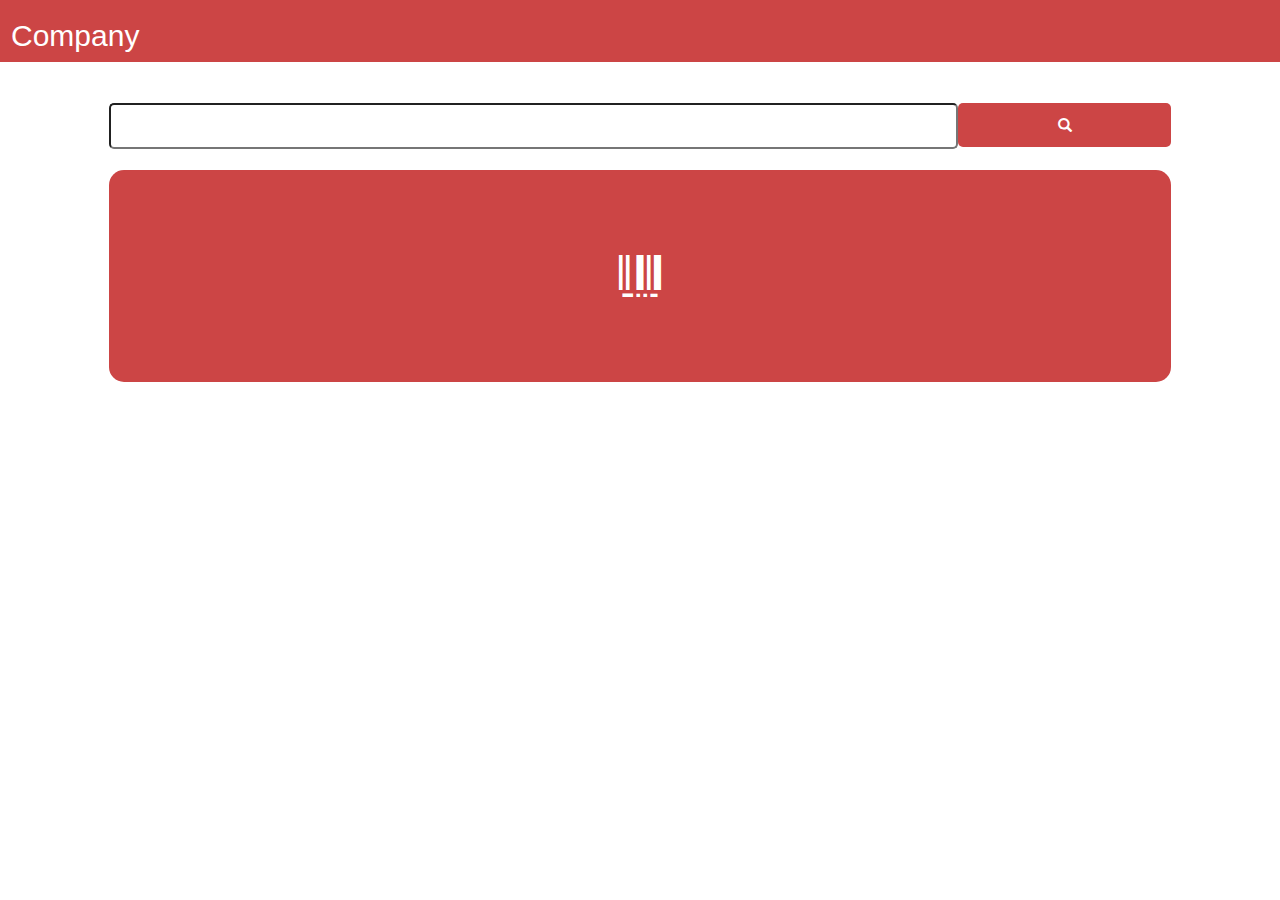
<file: ARMS/www/index.html>
<html>
<head>
    <meta name="format-detection" content="telephone=no">
    <meta name="msapplication-tap-highlight" content="no">
    <meta name="viewport" content="user-scalable=no, initial-scale=1, maximum-scale=1, minimum-scale=1, width=device-width">
</head>
<body>
<link href="https://maxcdn.bootstrapcdn.com/bootstrap/3.3.7/css/bootstrap.min.css" rel="stylesheet" integrity="sha384-BVYiiSIFeK1dGmJRAkycuHAHRg32OmUcww7on3RYdg4Va+PmSTsz/K68vbdEjh4u" crossorigin="anonymous">
<link rel="stylesheet" href="style.css">

<div class="app">
	<div class="navbar">
        <div class="navbar-nav">
            <ul class="navbar-left navbar-brand"><li><a class="navbar-brand">Company</a></li></ul>
        </div>
	</div>
    <br /><br />
    <div class="row">
        <div class="col-xs-10 col-xs-offset-1">
			<input class="search-content" id="search"/><button class="search-button glyphicon glyphicon-search" onclick="search()"/>
		</div>
    </div>
    <br />
    <div class="row">
        <div class="col-xs-10 col-xs-offset-1"><a onclick="scan()"><button class="barcode-content glyphicon glyphicon-barcode"></button></a></div>
    </div>
</div>
<!---
<script type="text/javascript" src="cordova.js"></script>
<script src="scripts.js"></script> --->
<script>
function search(){
	window.location.replace("../scanner.php?search="+document.getElementById("search").value+"&refer=search");
}
function scan(){
	var upc = prompt("Please Enter the Barcode:");
	window.location.replace("../scanner.php?UPC="+upc+"&refer=scan");
}
</script>
</body>
</html>
</file>
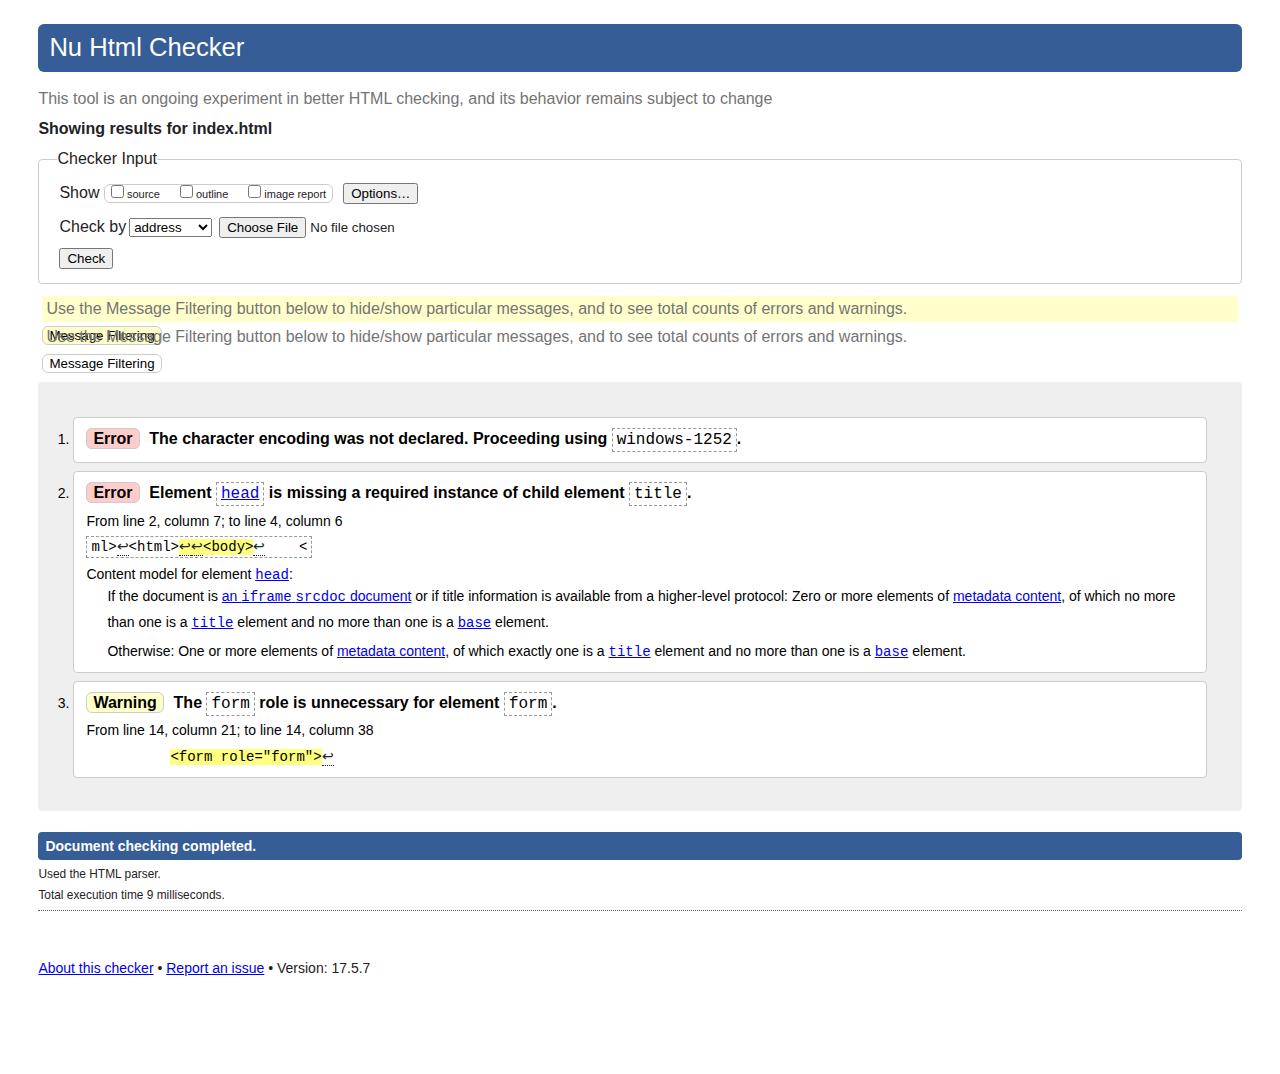
<file: testsHTML/Showing results for index.html - Nu Html Checker.html>
<!DOCTYPE html>
<!-- saved from url=(0033)https://validator.w3.org/nu/#file -->
<html lang="en"><head><meta http-equiv="Content-Type" content="text/html; charset=UTF-8"><link href="https://validator.w3.org/nu/icon.png" rel="icon"><link href="./Showing results for index.html - Nu Html Checker_files/style.css" rel="stylesheet"><title>Showing results for index.html - Nu Html Checker</title><meta name="viewport" content="width=device-width, initial-scale=1"><style></style></head><body><div id="banner"><h1 id="title"><a href="https://validator.w3.org/nu/"><span>Nu Html Checker</span></a></h1></div><p class="disclaimer">This tool is an ongoing experiment in better HTML checking, and its behavior remains subject to change</p><h2 id="top">Showing results for index.html</h2><form method="post" enctype="multipart/form-data"><fieldset><legend>Checker Input</legend><p class="checkboxes">Show <span class="checkboxgroup"><label title="Display the markup source of the input document." for="showsource"><input type="checkbox" name="showsource" id="showsource" value="yes">source</label><label title="Display an outline of the input document." for="showoutline"><input type="checkbox" name="showoutline" id="showoutline" value="yes">outline</label><label title="Display a report about the textual alternatives for images." for="showimagereport"><input type="checkbox" name="showimagereport" id="showimagereport" value="yes">image report</label></span><input id="show_options" type="button" value="Options…"><span class="extraoptions hidden"><span class="checkboxgroup"><label title="Check the content of all responses, including (non-200) error responses"><input type="checkbox" name="checkerrorpages" id="checkerrorpages" value="yes">check error pages</label></span><label id="user-agent-label" title="Specify the user-agent string to send in the document request">User-Agent <input name="useragent" list="useragents" value="Validator.nu/LV http://validator.w3.org/services" disabled=""></label><datalist id="useragents"><option value="Mozilla/5.0 (Linux; Android 4.4.2; en-us; SC-04E Build/KOT49H) AppleWebKit/537.36 (KHTML, like Gecko) Version/1.5 Chrome/28.0.1500.94 Mobile Safari/537.36" label="Android"></option><option value="Mozilla/5.0 (Windows NT 6.1) AppleWebKit/537.36 (KHTML, like Gecko) Chrome/41.0.2228.0 Safari/537.36" label="Chrome"></option><option value="Mozilla/5.0 (Windows NT 6.3; rv:36.0) Gecko/20100101 Firefox/36.0" label="Firefox"></option><option value="Mozilla/5.0 (Windows NT 6.3; Trident/7.0; rv:11.0) like Gecko" label="Internet Explorer"></option><option value="Mozilla/5.0 (iPhone; CPU iPhone OS 6_0 like Mac OS X) AppleWebKit/536.26 (KHTML, like Gecko) Version/6.0 Mobile/10A5376e Safari/8536.25" label="iPhone/iOS Safari"></option><option value="Mozilla/5.0 (Windows NT 6.3) AppleWebKit/537.36 (KHTML, like Gecko) Chrome/41.0.2272.89 Safari/537.36 OPR/28.0.1750.48" label="Opera"></option><option value="Mozilla/5.0 (Macintosh; Intel Mac OS X 10_10_2) AppleWebKit/600.4.10 (KHTML, like Gecko) Version/8.0.4 Safari/600.4.10" label="Safari"></option><option value="Validator.nu/LV" label="default"></option></datalist></span></p><div id="inputregion"><label id="inputlabel">Check by<select id="docselect"><option value="">address</option><option value="file">file upload</option><option value="textarea">text input</option></select></label><input type="file" id="doc" name="file" aria-labelledby="docselect" required=""><div id="xnote">Uploaded files with .xhtml or .xht extensions are parsed using the XML parser.</div></div><p><input value="Check" type="submit" id="submit"></p></fieldset></form><section id="filters" class="unexpanded"><div class="message_filtering">Use the Message Filtering button below to hide/show particular messages, and to see total counts of errors and warnings.</div><h2><button class="message_filtering" tabindex="0">Message Filtering</button></h2><fieldset class="hidden"><legend>Errors (2) · <a href="https://validator.w3.org/nu/" class="hide">Hide all errors</a> · <a href="https://validator.w3.org/nu/" class="show">Show all errors</a></legend><ol><li><label><input type="checkbox"><span>The character encoding was not declared. Proceeding using <code>windows-1252</code>.</span></label></li><li><label><input type="checkbox"><span>Element <a href="http://www.w3.org/html/wg/drafts/html/master/single-page.html#the-head-element"><code>head</code></a> is missing a required instance of child element <code>title</code>.</span></label></li></ol></fieldset><fieldset class="hidden"><legend>Warnings (1) · <a href="https://validator.w3.org/nu/" class="hide">Hide all warnings</a> · <a href="https://validator.w3.org/nu/" class="show">Show all warnings</a></legend><ol><li><label><input type="checkbox"><span>The <code>form</code> role is unnecessary for element <code>form</code>.</span></label></li></ol></fieldset></section><script src="./Showing results for index.html - Nu Html Checker_files/script.js.download"></script><div id="results"><ol class=""><li class="error" id="vnuId0"><p><strong>Error</strong>: <span>The character encoding was not declared. Proceeding using <code>windows-1252</code>.</span></p></li><li class="error" id="vnuId1"><p><strong>Error</strong>: <span>Element <a href="http://www.w3.org/html/wg/drafts/html/master/single-page.html#the-head-element"><code>head</code></a> is missing a required instance of child element <code>title</code>.</span></p><p class="location">From line <span class="first-line">2</span>, column <span class="first-col">7</span>; to line <span class="last-line">4</span>, column <span class="last-col">6</span></p><p class="extract"><code>ml&gt;<span class="lf" title="Line break">↩</span>&lt;html&gt;<b><span class="lf" title="Line break">↩</span><span class="lf" title="Line break">↩</span>&lt;body&gt;</b><span class="lf" title="Line break">↩</span>    &lt;</code></p><dl><dt>Content model for element <a href="http://www.w3.org/html/wg/drafts/html/master/single-page.html#the-head-element"><code>head</code></a>:</dt><dd> If the document is <a href="http://www.w3.org/html/wg/drafts/html/master/single-page.html#an-iframe-srcdoc-document">an <code>iframe</code> <code>srcdoc</code> document</a> or if title
      information is available from a higher-level protocol: Zero or more elements of <a href="http://www.w3.org/html/wg/drafts/html/master/single-page.html#metadata-content-2">metadata content</a>, of which no more than one is a <code><a href="http://www.w3.org/html/wg/drafts/html/master/single-page.html#elementdef-title">title</a></code> element and no more
      than one is a <code><a href="http://www.w3.org/html/wg/drafts/html/master/single-page.html#elementdef-base">base</a></code> element. 
      </dd><dd> Otherwise: One or more elements of <a href="http://www.w3.org/html/wg/drafts/html/master/single-page.html#metadata-content-2">metadata content</a>, of which exactly one is a <code><a href="http://www.w3.org/html/wg/drafts/html/master/single-page.html#elementdef-title">title</a></code> element and no more than one is a <code><a href="http://www.w3.org/html/wg/drafts/html/master/single-page.html#elementdef-base">base</a></code> element. 
      </dd></dl></li><li class="info warning" id="vnuId2"><p><strong>Warning</strong>: <span>The <code>form</code> role is unnecessary for element <code>form</code>.</span></p><p class="location">From line <span class="first-line">14</span>, column <span class="first-col">21</span>; to line <span class="last-line">14</span>, column <span class="last-col">38</span></p><p class="extract"><code>          <b>&lt;form role="form"&gt;</b><span class="lf" title="Line break">↩</span>     </code></p></li></ol><p class="failure">Document checking completed.</p><div class="details"><p class="msgschema">Used the schema for HTML with SVG 1.1, MathML 3.0, RDFa 1.1, and ITS 2.0 support.</p><p class="msgmediatype">Used the HTML parser.</p></div><p class="stats">Total execution time 9 milliseconds.</p></div><hr><div id="about"><p><a href="https://validator.w3.org/nu/about.html">About this checker</a> • <a href="https://validator.w3.org/nu/about.html#issues">Report an issue</a> • <span class="version">Version: 17.5.7</span></p></div></body></html>
</file>
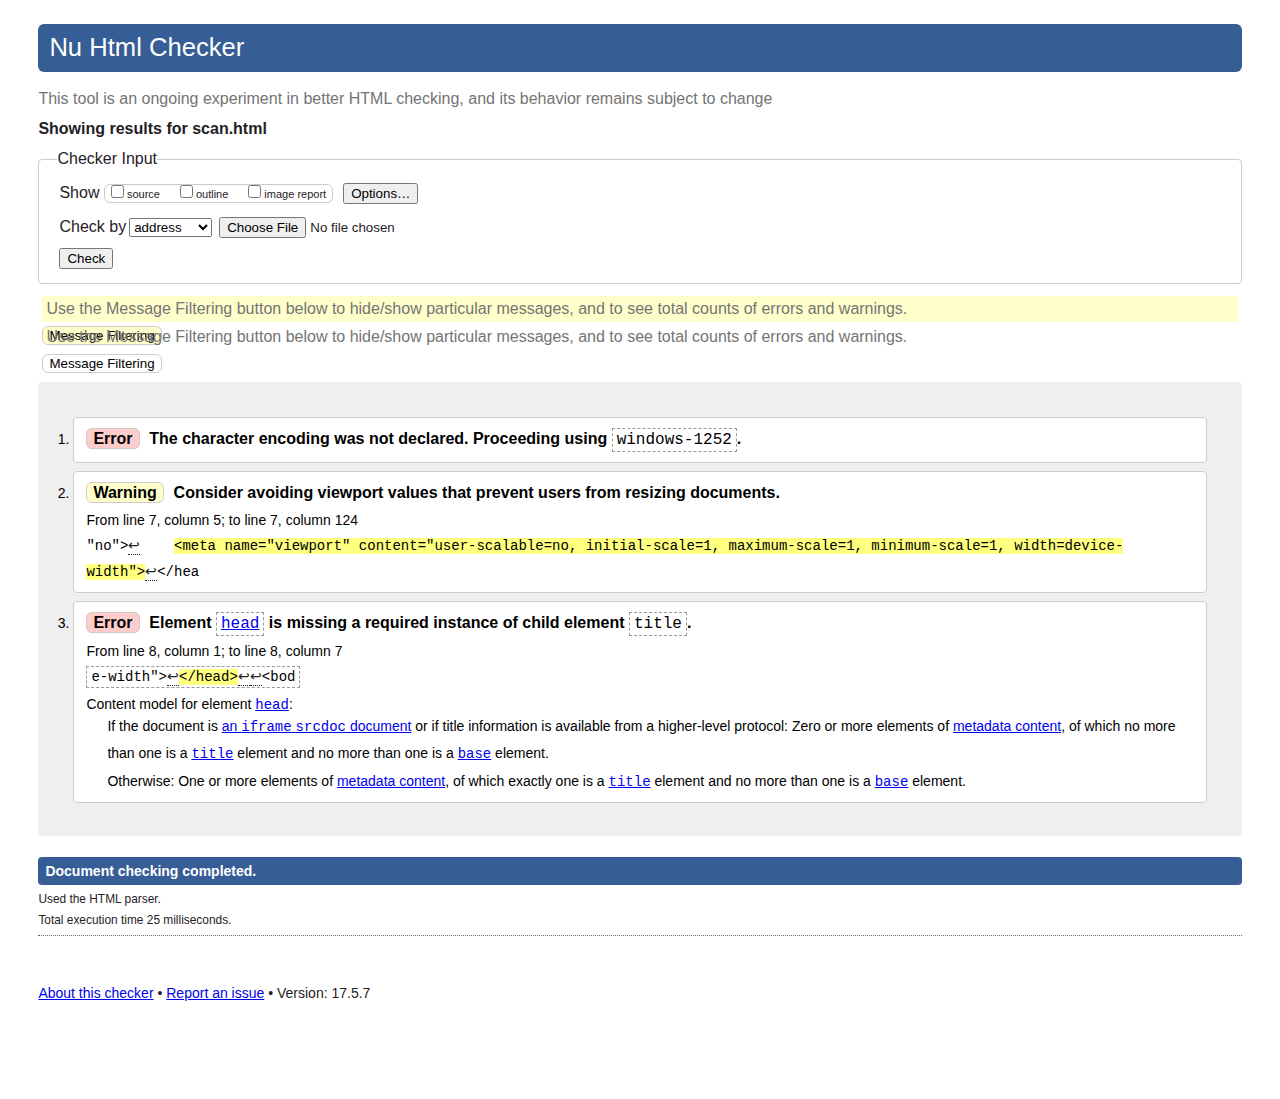
<file: testsHTML/Showing results for scan.html - Nu Html Checker.html>
<!DOCTYPE html>
<!-- saved from url=(0033)https://validator.w3.org/nu/#file -->
<html lang="en"><head><meta http-equiv="Content-Type" content="text/html; charset=UTF-8"><link href="https://validator.w3.org/nu/icon.png" rel="icon"><link href="./Showing results for scan.html - Nu Html Checker_files/style.css" rel="stylesheet"><title>Showing results for scan.html - Nu Html Checker</title><meta name="viewport" content="width=device-width, initial-scale=1"><style></style></head><body><div id="banner"><h1 id="title"><a href="https://validator.w3.org/nu/"><span>Nu Html Checker</span></a></h1></div><p class="disclaimer">This tool is an ongoing experiment in better HTML checking, and its behavior remains subject to change</p><h2 id="top">Showing results for scan.html</h2><form method="post" enctype="multipart/form-data"><fieldset><legend>Checker Input</legend><p class="checkboxes">Show <span class="checkboxgroup"><label title="Display the markup source of the input document." for="showsource"><input type="checkbox" name="showsource" id="showsource" value="yes">source</label><label title="Display an outline of the input document." for="showoutline"><input type="checkbox" name="showoutline" id="showoutline" value="yes">outline</label><label title="Display a report about the textual alternatives for images." for="showimagereport"><input type="checkbox" name="showimagereport" id="showimagereport" value="yes">image report</label></span><input id="show_options" type="button" value="Options…"><span class="extraoptions hidden"><span class="checkboxgroup"><label title="Check the content of all responses, including (non-200) error responses"><input type="checkbox" name="checkerrorpages" id="checkerrorpages" value="yes">check error pages</label></span><label id="user-agent-label" title="Specify the user-agent string to send in the document request">User-Agent <input name="useragent" list="useragents" value="Validator.nu/LV http://validator.w3.org/services" disabled=""></label><datalist id="useragents"><option value="Mozilla/5.0 (Linux; Android 4.4.2; en-us; SC-04E Build/KOT49H) AppleWebKit/537.36 (KHTML, like Gecko) Version/1.5 Chrome/28.0.1500.94 Mobile Safari/537.36" label="Android"></option><option value="Mozilla/5.0 (Windows NT 6.1) AppleWebKit/537.36 (KHTML, like Gecko) Chrome/41.0.2228.0 Safari/537.36" label="Chrome"></option><option value="Mozilla/5.0 (Windows NT 6.3; rv:36.0) Gecko/20100101 Firefox/36.0" label="Firefox"></option><option value="Mozilla/5.0 (Windows NT 6.3; Trident/7.0; rv:11.0) like Gecko" label="Internet Explorer"></option><option value="Mozilla/5.0 (iPhone; CPU iPhone OS 6_0 like Mac OS X) AppleWebKit/536.26 (KHTML, like Gecko) Version/6.0 Mobile/10A5376e Safari/8536.25" label="iPhone/iOS Safari"></option><option value="Mozilla/5.0 (Windows NT 6.3) AppleWebKit/537.36 (KHTML, like Gecko) Chrome/41.0.2272.89 Safari/537.36 OPR/28.0.1750.48" label="Opera"></option><option value="Mozilla/5.0 (Macintosh; Intel Mac OS X 10_10_2) AppleWebKit/600.4.10 (KHTML, like Gecko) Version/8.0.4 Safari/600.4.10" label="Safari"></option><option value="Validator.nu/LV" label="default"></option></datalist></span></p><div id="inputregion"><label id="inputlabel">Check by<select id="docselect"><option value="">address</option><option value="file">file upload</option><option value="textarea">text input</option></select></label><input type="file" id="doc" name="file" aria-labelledby="docselect" required=""><div id="xnote">Uploaded files with .xhtml or .xht extensions are parsed using the XML parser.</div></div><p><input value="Check" type="submit" id="submit"></p></fieldset></form><section id="filters" class="unexpanded"><div class="message_filtering">Use the Message Filtering button below to hide/show particular messages, and to see total counts of errors and warnings.</div><h2><button class="message_filtering" tabindex="0">Message Filtering</button></h2><fieldset class="hidden"><legend>Errors (2) · <a href="https://validator.w3.org/nu/" class="hide">Hide all errors</a> · <a href="https://validator.w3.org/nu/" class="show">Show all errors</a></legend><ol><li><label><input type="checkbox"><span>The character encoding was not declared. Proceeding using <code>windows-1252</code>.</span></label></li><li><label><input type="checkbox"><span>Element <a href="http://www.w3.org/html/wg/drafts/html/master/single-page.html#the-head-element"><code>head</code></a> is missing a required instance of child element <code>title</code>.</span></label></li></ol></fieldset><fieldset class="hidden"><legend>Warnings (1) · <a href="https://validator.w3.org/nu/" class="hide">Hide all warnings</a> · <a href="https://validator.w3.org/nu/" class="show">Show all warnings</a></legend><ol><li><label><input type="checkbox"><span>Consider avoiding viewport values that prevent users from resizing documents.</span></label></li></ol></fieldset></section><script src="./Showing results for scan.html - Nu Html Checker_files/script.js.download"></script><div id="results"><ol class=""><li class="error" id="vnuId0"><p><strong>Error</strong>: <span>The character encoding was not declared. Proceeding using <code>windows-1252</code>.</span></p></li><li class="info warning" id="vnuId2"><p><strong>Warning</strong>: <span>Consider avoiding viewport values that prevent users from resizing documents.</span></p><p class="location">From line <span class="first-line">7</span>, column <span class="first-col">5</span>; to line <span class="last-line">7</span>, column <span class="last-col">124</span></p><p class="extract"><code>"no"&gt;<span class="lf" title="Line break">↩</span>    <b>&lt;meta name="viewport" content="user-scalable=no, initial-scale=1, maximum-scale=1, minimum-scale=1, width=device-width"&gt;</b><span class="lf" title="Line break">↩</span>&lt;/hea</code></p></li><li class="error" id="vnuId1"><p><strong>Error</strong>: <span>Element <a href="http://www.w3.org/html/wg/drafts/html/master/single-page.html#the-head-element"><code>head</code></a> is missing a required instance of child element <code>title</code>.</span></p><p class="location">From line <span class="first-line">8</span>, column <span class="first-col">1</span>; to line <span class="last-line">8</span>, column <span class="last-col">7</span></p><p class="extract"><code>e-width"&gt;<span class="lf" title="Line break">↩</span><b>&lt;/head&gt;</b><span class="lf" title="Line break">↩</span><span class="lf" title="Line break">↩</span>&lt;bod</code></p><dl><dt>Content model for element <a href="http://www.w3.org/html/wg/drafts/html/master/single-page.html#the-head-element"><code>head</code></a>:</dt><dd> If the document is <a href="http://www.w3.org/html/wg/drafts/html/master/single-page.html#an-iframe-srcdoc-document">an <code>iframe</code> <code>srcdoc</code> document</a> or if title
      information is available from a higher-level protocol: Zero or more elements of <a href="http://www.w3.org/html/wg/drafts/html/master/single-page.html#metadata-content-2">metadata content</a>, of which no more than one is a <code><a href="http://www.w3.org/html/wg/drafts/html/master/single-page.html#elementdef-title">title</a></code> element and no more
      than one is a <code><a href="http://www.w3.org/html/wg/drafts/html/master/single-page.html#elementdef-base">base</a></code> element. 
      </dd><dd> Otherwise: One or more elements of <a href="http://www.w3.org/html/wg/drafts/html/master/single-page.html#metadata-content-2">metadata content</a>, of which exactly one is a <code><a href="http://www.w3.org/html/wg/drafts/html/master/single-page.html#elementdef-title">title</a></code> element and no more than one is a <code><a href="http://www.w3.org/html/wg/drafts/html/master/single-page.html#elementdef-base">base</a></code> element. 
      </dd></dl></li></ol><p class="failure">Document checking completed.</p><div class="details"><p class="msgschema">Used the schema for HTML with SVG 1.1, MathML 3.0, RDFa 1.1, and ITS 2.0 support.</p><p class="msgmediatype">Used the HTML parser.</p></div><p class="stats">Total execution time 25 milliseconds.</p></div><hr><div id="about"><p><a href="https://validator.w3.org/nu/about.html">About this checker</a> • <a href="https://validator.w3.org/nu/about.html#issues">Report an issue</a> • <span class="version">Version: 17.5.7</span></p></div></body></html>
</file>
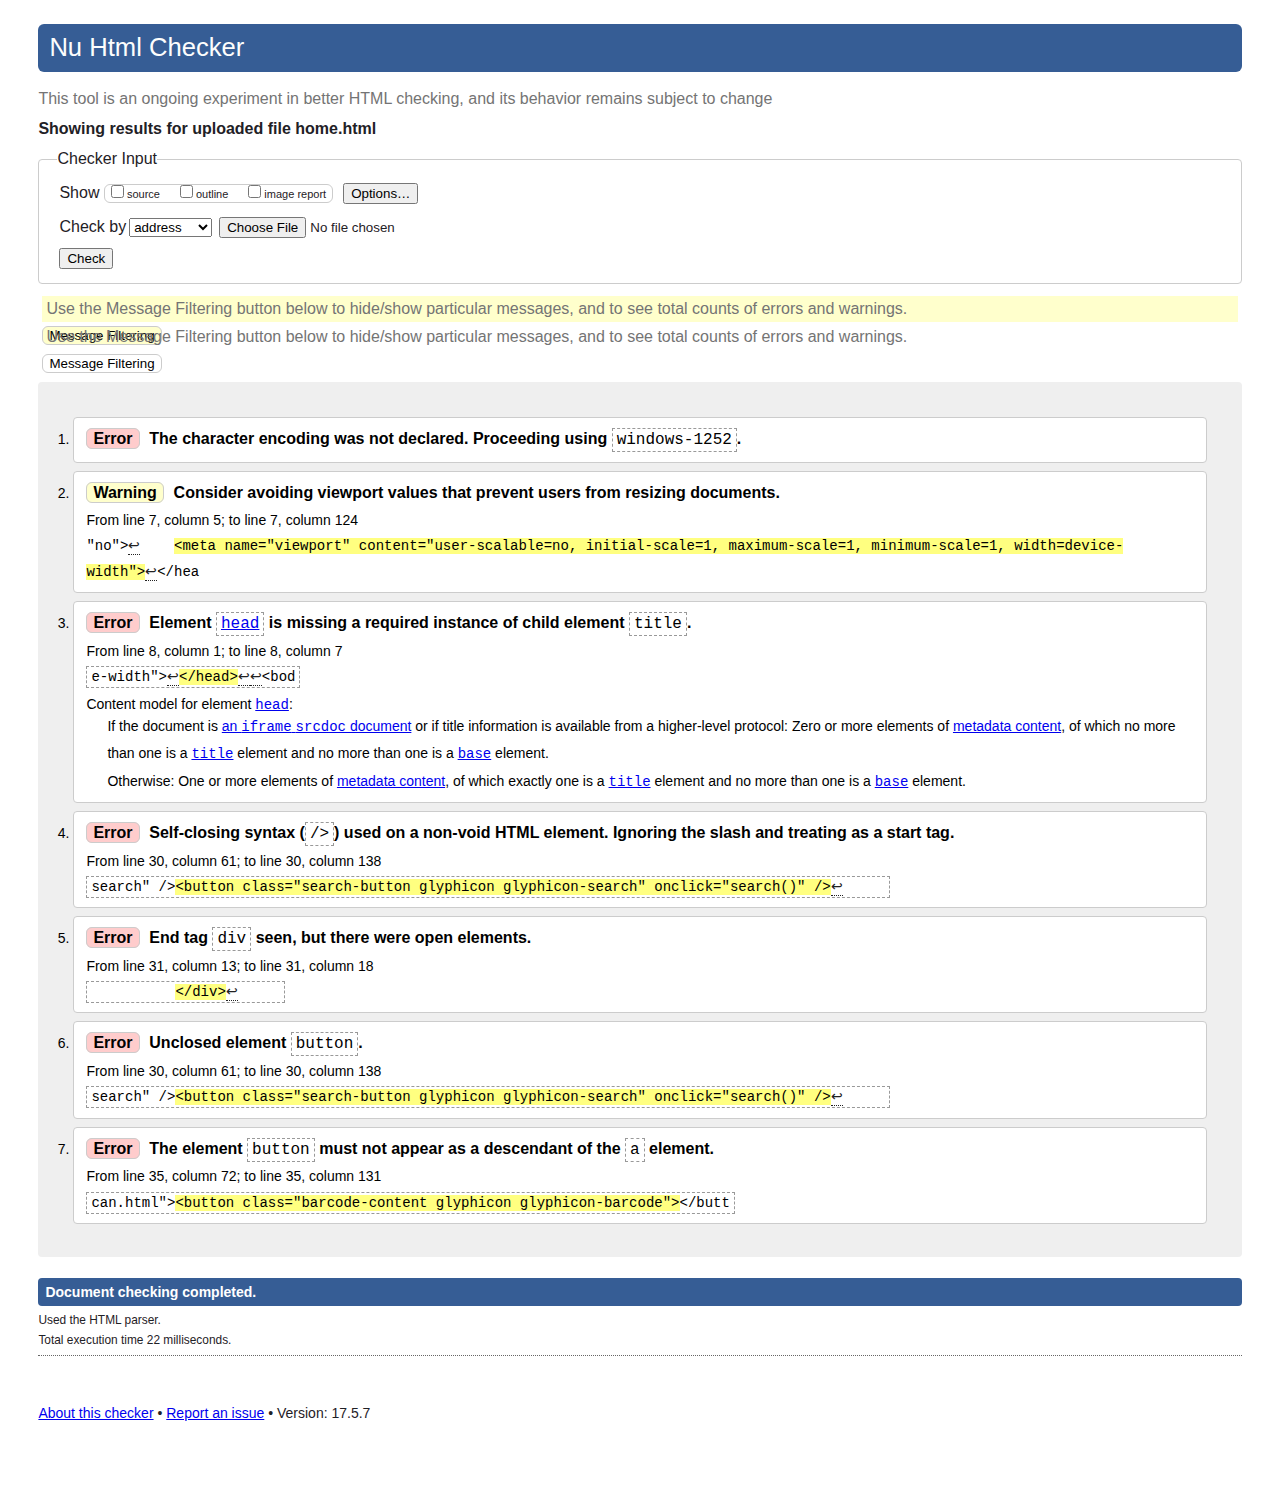
<file: testsHTML/Showing results for uploaded file home.html - Nu Html Checker.html>
<!DOCTYPE html>
<!-- saved from url=(0033)https://validator.w3.org/nu/#file -->
<html lang="en"><head><meta http-equiv="Content-Type" content="text/html; charset=UTF-8"><link href="https://validator.w3.org/nu/icon.png" rel="icon"><link href="./Showing results for uploaded file home.html - Nu Html Checker_files/style.css" rel="stylesheet"><title>Showing results for uploaded file home.html - Nu Html Checker</title><meta name="viewport" content="width=device-width, initial-scale=1"><style></style></head><body><div id="banner"><h1 id="title"><a href="https://validator.w3.org/nu/"><span>Nu Html Checker</span></a></h1></div><p class="disclaimer">This tool is an ongoing experiment in better HTML checking, and its behavior remains subject to change</p><h2 id="top">Showing results for uploaded file home.html</h2><form method="post" enctype="multipart/form-data"><fieldset><legend>Checker Input</legend><p class="checkboxes">Show <span class="checkboxgroup"><label title="Display the markup source of the input document." for="showsource"><input type="checkbox" name="showsource" id="showsource" value="yes">source</label><label title="Display an outline of the input document." for="showoutline"><input type="checkbox" name="showoutline" id="showoutline" value="yes">outline</label><label title="Display a report about the textual alternatives for images." for="showimagereport"><input type="checkbox" name="showimagereport" id="showimagereport" value="yes">image report</label></span><input id="show_options" type="button" value="Options…"><span class="extraoptions hidden"><span class="checkboxgroup"><label title="Check the content of all responses, including (non-200) error responses"><input type="checkbox" name="checkerrorpages" id="checkerrorpages" value="yes">check error pages</label></span><label id="user-agent-label" title="Specify the user-agent string to send in the document request">User-Agent <input name="useragent" list="useragents" value="Validator.nu/LV http://validator.w3.org/services" disabled=""></label><datalist id="useragents"><option value="Mozilla/5.0 (Linux; Android 4.4.2; en-us; SC-04E Build/KOT49H) AppleWebKit/537.36 (KHTML, like Gecko) Version/1.5 Chrome/28.0.1500.94 Mobile Safari/537.36" label="Android"></option><option value="Mozilla/5.0 (Windows NT 6.1) AppleWebKit/537.36 (KHTML, like Gecko) Chrome/41.0.2228.0 Safari/537.36" label="Chrome"></option><option value="Mozilla/5.0 (Windows NT 6.3; rv:36.0) Gecko/20100101 Firefox/36.0" label="Firefox"></option><option value="Mozilla/5.0 (Windows NT 6.3; Trident/7.0; rv:11.0) like Gecko" label="Internet Explorer"></option><option value="Mozilla/5.0 (iPhone; CPU iPhone OS 6_0 like Mac OS X) AppleWebKit/536.26 (KHTML, like Gecko) Version/6.0 Mobile/10A5376e Safari/8536.25" label="iPhone/iOS Safari"></option><option value="Mozilla/5.0 (Windows NT 6.3) AppleWebKit/537.36 (KHTML, like Gecko) Chrome/41.0.2272.89 Safari/537.36 OPR/28.0.1750.48" label="Opera"></option><option value="Mozilla/5.0 (Macintosh; Intel Mac OS X 10_10_2) AppleWebKit/600.4.10 (KHTML, like Gecko) Version/8.0.4 Safari/600.4.10" label="Safari"></option><option value="Validator.nu/LV" label="default"></option></datalist></span></p><div id="inputregion"><label id="inputlabel">Check by<select id="docselect"><option value="">address</option><option value="file">file upload</option><option value="textarea">text input</option></select></label><input type="file" id="doc" name="file" aria-labelledby="docselect" required=""><div id="xnote">Uploaded files with .xhtml or .xht extensions are parsed using the XML parser.</div></div><p><input value="Check" type="submit" id="submit"></p></fieldset></form><section id="filters" class="unexpanded"><div class="message_filtering">Use the Message Filtering button below to hide/show particular messages, and to see total counts of errors and warnings.</div><h2><button class="message_filtering" tabindex="0">Message Filtering</button></h2><fieldset class="hidden"><legend>Errors (6) · <a href="https://validator.w3.org/nu/" class="hide">Hide all errors</a> · <a href="https://validator.w3.org/nu/" class="show">Show all errors</a></legend><ol><li><label><input type="checkbox"><span>The character encoding was not declared. Proceeding using <code>windows-1252</code>.</span></label></li><li><label><input type="checkbox"><span>Element <a href="http://www.w3.org/html/wg/drafts/html/master/single-page.html#the-head-element"><code>head</code></a> is missing a required instance of child element <code>title</code>.</span></label></li><li><label><input type="checkbox"><span>Self-closing syntax (<code>/&gt;</code>) used on a non-void HTML element. Ignoring the slash and treating as a start tag.</span></label></li><li><label><input type="checkbox"><span>End tag <code>div</code> seen, but there were open elements.</span></label></li><li><label><input type="checkbox"><span>Unclosed element <code>button</code>.</span></label></li><li><label><input type="checkbox"><span>The element <code>button</code> must not appear as a descendant of the <code>a</code> element.</span></label></li></ol></fieldset><fieldset class="hidden"><legend>Warnings (1) · <a href="https://validator.w3.org/nu/" class="hide">Hide all warnings</a> · <a href="https://validator.w3.org/nu/" class="show">Show all warnings</a></legend><ol><li><label><input type="checkbox"><span>Consider avoiding viewport values that prevent users from resizing documents.</span></label></li></ol></fieldset></section><script src="./Showing results for uploaded file home.html - Nu Html Checker_files/script.js.download"></script><div id="results"><ol class=""><li class="error" id="vnuId0"><p><strong>Error</strong>: <span>The character encoding was not declared. Proceeding using <code>windows-1252</code>.</span></p></li><li class="info warning" id="vnuId6"><p><strong>Warning</strong>: <span>Consider avoiding viewport values that prevent users from resizing documents.</span></p><p class="location">From line <span class="first-line">7</span>, column <span class="first-col">5</span>; to line <span class="last-line">7</span>, column <span class="last-col">124</span></p><p class="extract"><code>"no"&gt;<span class="lf" title="Line break">↩</span>    <b>&lt;meta name="viewport" content="user-scalable=no, initial-scale=1, maximum-scale=1, minimum-scale=1, width=device-width"&gt;</b><span class="lf" title="Line break">↩</span>&lt;/hea</code></p></li><li class="error" id="vnuId1"><p><strong>Error</strong>: <span>Element <a href="http://www.w3.org/html/wg/drafts/html/master/single-page.html#the-head-element"><code>head</code></a> is missing a required instance of child element <code>title</code>.</span></p><p class="location">From line <span class="first-line">8</span>, column <span class="first-col">1</span>; to line <span class="last-line">8</span>, column <span class="last-col">7</span></p><p class="extract"><code>e-width"&gt;<span class="lf" title="Line break">↩</span><b>&lt;/head&gt;</b><span class="lf" title="Line break">↩</span><span class="lf" title="Line break">↩</span>&lt;bod</code></p><dl><dt>Content model for element <a href="http://www.w3.org/html/wg/drafts/html/master/single-page.html#the-head-element"><code>head</code></a>:</dt><dd> If the document is <a href="http://www.w3.org/html/wg/drafts/html/master/single-page.html#an-iframe-srcdoc-document">an <code>iframe</code> <code>srcdoc</code> document</a> or if title
      information is available from a higher-level protocol: Zero or more elements of <a href="http://www.w3.org/html/wg/drafts/html/master/single-page.html#metadata-content-2">metadata content</a>, of which no more than one is a <code><a href="http://www.w3.org/html/wg/drafts/html/master/single-page.html#elementdef-title">title</a></code> element and no more
      than one is a <code><a href="http://www.w3.org/html/wg/drafts/html/master/single-page.html#elementdef-base">base</a></code> element. 
      </dd><dd> Otherwise: One or more elements of <a href="http://www.w3.org/html/wg/drafts/html/master/single-page.html#metadata-content-2">metadata content</a>, of which exactly one is a <code><a href="http://www.w3.org/html/wg/drafts/html/master/single-page.html#elementdef-title">title</a></code> element and no more than one is a <code><a href="http://www.w3.org/html/wg/drafts/html/master/single-page.html#elementdef-base">base</a></code> element. 
      </dd></dl></li><li class="error" id="vnuId2"><p><strong>Error</strong>: <span>Self-closing syntax (<code>/&gt;</code>) used on a non-void HTML element. Ignoring the slash and treating as a start tag.</span></p><p class="location">From line <span class="first-line">30</span>, column <span class="first-col">61</span>; to line <span class="last-line">30</span>, column <span class="last-col">138</span></p><p class="extract"><code>search" /&gt;<b>&lt;button class="search-button glyphicon glyphicon-search" onclick="search()" /&gt;</b><span class="lf" title="Line break">↩</span>     </code></p></li><li class="error" id="vnuId3"><p><strong>Error</strong>: <span>End tag <code>div</code> seen, but there were open elements.</span></p><p class="location">From line <span class="first-line">31</span>, column <span class="first-col">13</span>; to line <span class="last-line">31</span>, column <span class="last-col">18</span></p><p class="extract"><code>          <b>&lt;/div&gt;</b><span class="lf" title="Line break">↩</span>     </code></p></li><li class="error" id="vnuId4"><p><strong>Error</strong>: <span>Unclosed element <code>button</code>.</span></p><p class="location">From line <span class="first-line">30</span>, column <span class="first-col">61</span>; to line <span class="last-line">30</span>, column <span class="last-col">138</span></p><p class="extract"><code>search" /&gt;<b>&lt;button class="search-button glyphicon glyphicon-search" onclick="search()" /&gt;</b><span class="lf" title="Line break">↩</span>     </code></p></li><li class="error" id="vnuId5"><p><strong>Error</strong>: <span>The element <code>button</code> must not appear as a descendant of the <code>a</code> element.</span></p><p class="location">From line <span class="first-line">35</span>, column <span class="first-col">72</span>; to line <span class="last-line">35</span>, column <span class="last-col">131</span></p><p class="extract"><code>can.html"&gt;<b>&lt;button class="barcode-content glyphicon glyphicon-barcode"&gt;</b>&lt;/butt</code></p></li></ol><p class="failure">Document checking completed.</p><div class="details"><p class="msgschema">Used the schema for HTML with SVG 1.1, MathML 3.0, RDFa 1.1, and ITS 2.0 support.</p><p class="msgmediatype">Used the HTML parser.</p></div><p class="stats">Total execution time 22 milliseconds.</p></div><hr><div id="about"><p><a href="https://validator.w3.org/nu/about.html">About this checker</a> • <a href="https://validator.w3.org/nu/about.html#issues">Report an issue</a> • <span class="version">Version: 17.5.7</span></p></div></body></html>
</file>
<file: ARMS/www/style.css>
.navbar{
	background-color: #cc4545;
	display:inline-flex;
	width: 100%;
	list-style: none;
	border-radius: 0px;
}

.navbar a{
	color:white;
	position: absolute !important;
	right:-5%;
	font-size:30px;
	padding: 10px;
	width: 25%;
	display: inline !important;
}

.navbar-brand{
	left:0 !important;
	width:50% !important;
	cursor: pointer !important;
}

ul{
	list-style: none;
}

.icon{
	font-size:30px;
	padding: 10px;
	padding-top: 0px;
	margin: 0;
	color: white;
}

.barcode-content{
	background-color: #cc4545 !important;
	font-size:300% !important;
	text-align: center;
	margin: 0;
	color: white;
	line-height: 500%;
	width: 100%;
	border-radius: 15px;
	border: transparent;

}
.barcode-content:hover{
	background-color: transparent !important;
	color: #cc4545;
	border: 1px;
}

.search-content{
	line-height: 300%;
	width: 80%;
	border-radius: 5px;
	padding: 0px;
	font-size: 100%;
}

.search-button{
	background-color: #cc4545 !important;
	text-align: center;
	color: white;
	line-height: 300%;
	width: 20%;
	border-radius: 5px;
	border: transparent;
}

.search-button:hover{
	background-color: transparent !important;
	color: #cc4545;
	border: 1px;
}

.submit-button{
	background-color: #cc4545 !important;
	text-align: center;
	color: white;
	line-height:300%;
	border-radius: 5px;
	border: transparent;
	
}

.submit-button:hover{
	background-color: transparent !important;
	color: #cc4545;
	border: 1px;
}
</file>
<file: testsHTML/Showing results for index.html - Nu Html Checker_files/style.css>
/*
 * Copyright (c) 2005, 2006, 2007 Henri Sivonen
 * Copyright (c) 2007-2014 Mozilla Foundation
 *
 * Permission is hereby granted, free of charge, to any person obtaining a 
 * copy of this software and associated documentation files (the "Software"), 
 * to deal in the Software without restriction, including without limitation 
 * the rights to use, copy, modify, merge, publish, distribute, sublicense, 
 * and/or sell copies of the Software, and to permit persons to whom the 
 * Software is furnished to do so, subject to the following conditions:
 *
 * The above copyright notice and this permission notice shall be included in 
 * all copies or substantial portions of the Software.
 *
 * THE SOFTWARE IS PROVIDED "AS IS", WITHOUT WARRANTY OF ANY KIND, EXPRESS OR 
 * IMPLIED, INCLUDING BUT NOT LIMITED TO THE WARRANTIES OF MERCHANTABILITY, 
 * FITNESS FOR A PARTICULAR PURPOSE AND NONINFRINGEMENT. IN NO EVENT SHALL 
 * THE AUTHORS OR COPYRIGHT HOLDERS BE LIABLE FOR ANY CLAIM, DAMAGES OR OTHER 
 * LIABILITY, WHETHER IN AN ACTION OF CONTRACT, TORT OR OTHERWISE, ARISING 
 * FROM, OUT OF OR IN CONNECTION WITH THE SOFTWARE OR THE USE OR OTHER 
 * DEALINGS IN THE SOFTWARE.
 */

html, body, h1, div#banner, div#banner a {
	margin: 0;
	padding: 0;
	border: 0;
	font-weight: normal;
	font-style: normal;
	font-size: 100%;
	font-family: sans-serif;
	vertical-align: baseline;
	background-color: white;
	color: #1f2126;
	line-height: 1;
	text-align: left;
}

a img {
	border: 0;
}

abbr[title], acronym[title], span[title], strong[title] {
	border-bottom: thin dotted;
	cursor: help;
}

acronym:hover, abbr:hover {
	cursor: help;
}

body {
	padding-bottom: 6em;
}

h3 {
	font-family: sans-serif;
	color: #690;
	background-color: white;
	font-size: 1.1em;
	border-bottom: 1px dotted #aaaa77;
	text-decoration: none;
	margin-top: 1em;
	margin-bottom: 1em;
}

textarea {
	width: 95.5%;
}

label {
	font-size: 0.9em;
	padding-left: .2em;
	padding-right: .2em;
}

h1#title {
	font-family: "Myriad Web", "Myriad Pro", "Gill Sans", Helvetica, Arial, Sans-Serif;
	background-color: #365D95;
	color: #fdfdfd;
	font-size: 1.6em;
	padding: 0.430em;
	border-radius: 6px;
}
h1#title a, h1#title a img {
	background-color: #365D95;
}

h1#title a:link, h1#title a:hover, h1#title a:visited, h1#title a:active {
	color: #fdfdfd !important;
	text-decoration: none;
}

h1#title img {
	vertical-align: middle;
	margin-right: 0.7em;
}

div#banner {
	margin: 1.5em 2em;
}

fieldset {
	background: #EAEBEE;
}

legend {
	font-size: 1.1em;
	padding: 1em 0 0.23em;
}

legend a:link, legend a:visited, legend a:hover, legend a:active {
	text-decoration: none;
}

div, p, li, h2 {
	font-family: sans-serif;
}

h2 {
	font-size: 16px;
}

h2#top {
	margin-left: 3%
}

th, td {
	padding-top: 1px;
	padding-bottom: 1px;
	margin: 0px;
}

hr {
	margin-left: 3%;
	margin-right: 3%;
}

div#banner {
	margin-left: 3%;
	margin-right: 3%;
	margin-bottom: 18px
}

div#results,
div#about {
	font-size: 14px;
	margin-top: 50px;
	padding-left: 3%;
	margin-right: 3%;
}

div#about {
	margin-bottom: 12px;
}

p.disclaimer {
	font: caption;
	margin-left: 3%;
	margin-right: 3%;
	color: #747474;
}

.alert {
	color: black;
	background-color: yellow
}

body {
	font-family: sans-serif;
	font-size: inherit;
	margin: 0;
}

form {
	font-family: inherit;
	font-size: inherit;
	font: caption;
	background-color: #ffffff;
	margin-bottom: .5em;
	padding: 3%;
	padding-top: 0;
	padding-bottom: 0;
	vertical-align: inherit;
}

legend {
	font: inherit;
	vertical-align: inherit;
	padding: 0;
}

fieldset {
	font: caption;
	font-family: inherit;
	font-size: inherit;
	padding: 0.5% 1.5% 0.5% 1.5%;
	border: 1px solid #ccc;
	border-radius: 4px;
	margin: 0;
	background-color: #ffffff;
	vertical-align: inherit;
}

label {
	font: caption;
	vertical-align: baseline;
	padding: 0px;
}

select {
	vertical-align: baseline;
}

textarea {
	font: caption;
	font-size: .85em;
	border: 1px solid;
	margin: 2px 2px 2px 2px;
	padding: 2px;
}

#inputregion {
	margin-top: 12px;
}

#inputlabel {
	margin-left: 2px;
}

#doc {
	width: 95.5%;
	margin-left: 2px;
	margin-top: 2px;
	padding: 3px 5px 2px 5px;
	border-radius: 6px;
	border: solid #ccc 1px;
}

#doc[type="file"] {
	margin-top: -3px;
	width: initial;
	border: 0;
}

#docselect {
	margin-left: 3px;
}

#submit {
	margin-left: 2px;
}

table {
	width: 100%;
	table-layout: fixed;
}

fieldset td, fieldset th {
	padding-top: 0.4em;
	padding-bottom: 0.4em;
}

tr:first-child td, tr:first-child th {
  vertical-align: top;
}

fieldset th {
	padding-left: 0;
	padding-right: 0.4em;
	text-align: right;
	width: 8em;
	font-weight: inherit;
}

fieldset td {
	padding-left: 0;
	padding-right: 0;
}

textarea, #doc[type="url"] {
	font-family: Monaco, Consolas, Andale Mono, monospace;
}

.stats, .details {
	font-size: 0.85em;
}

.details .msgschema {
	display: none;
}

.details p {
 	margin: 0;
}

.success, .failure, .fatalfailure {
	border-radius: 4px;
	padding: 0.5em;
	font-weight: bold;
	font-family: Arial, sans-serif;
}

.success {
	color: black;
	background-color: #ccffcc;
	border: 1px solid #ccc;
}

.failure {
	color: white;
	background-color: #365D95;
}

.fatalfailure {
	color: white;
	background-color: red;
}

ol {
	margin-left: 0;
	margin-right: 0;
	margin-top: 1.5em;
	margin-bottom: 1.5em;
	padding-left: 2.5em;
	padding-right: 2.5em;
	padding-top: 0;
	padding-bottom: 0;
}

li {
	margin: 0;
	padding: 0.5em;
}

li ol {
	padding-right: 0;
	margin-top: 0.5em;
	margin-bottom: 0;
}

li li {
	padding-right: 0;
	padding-bottom: 0.2em;
	padding-top: 0.2em;
}

#results > ol:first-child {
	padding-top: 35px;
	padding-bottom: 25px;
	background-color: #efefef;
	border-radius: 4px;
}

#results > ol:first-child > li {
	border: 1px solid #ccc;
	margin-bottom: 8px;
	padding-left: 12px;
	border-radius: 4px;
	background-color: white;
}

#results > ol:first-child > li > p:first-child,
#results > ol:first-child > li > p:first-child code {
	font-size: 16px;
	font-weight: bold;
}

#results > ol:first-child > li > p:first-child code {
	font-weight: normal;
}

#results > ol:first-child > li > p:first-child {
	color: transparent;
}

#results > ol:first-child > li > p:first-child > strong,
#results > ol:first-child > li > p:first-child > span {
	color: black;
}

#results > ol:first-child > li > p:first-child > strong:first-child {
	padding: 1px 6px 1px 6px;
	border-radius: 6px;
	border: 1px solid #ccc;
	font: caption;
	font-weight: bold;
}

.info, .warning, .error, .io, .fatal, .schema, .internal {
	color: black;
}

.info > p:first-child > strong:first-child {
	background-color: #ccffcc;
}

.warning > p:first-child > strong:first-child {
	background-color: #ffffcc;
}

.error > p:first-child > strong:first-child,
.io > p:first-child > strong:first-child,
.fatal > p:first-child > strong:first-child,
.schema > p:first-child > strong:first-child,
.internal > p:first-child > strong:first-child {
	background-color: #ffcccc;
}

hr {
	border-top: 1px dotted #666666;
	border-bottom: none;
	border-left: none;
	border-right: none;
	height: 0;
}

p {
	margin: 0.5em 0 0.5em 0;
}

li p {
	margin: 0;
}

.stats, .details {
	margin-top: 0.75em;
}

.lf {
	color: #222222;
}

.extract {
	overflow: hidden;
	max-height: 5.5em;
}

.extract b, .source b {
	color: black;
	background-color: #ffff80;
}

.extract b {
	font-weight: normal;
}

ol.source li {
	padding-top: 0;
	padding-bottom: 0;
}

ol.source b, ol.source .b {
	color: black;
	background-color: #ffff80;
	font-weight: bold;
}

code {
	white-space: pre;
	white-space: -pre-wrap;
	white-space: -o-pre-wrap;
	white-space: -moz-pre-wrap;
	white-space: -hp-pre-wrap;
	white-space: pre-wrap;
	word-wrap: break-word;
}

.error p,
.info p,
.warning p,
.error dd,
.info dd,
.warning dd {
	line-height: 1.8;
}

.error p code {
	border: 1px dashed #999;
	padding: 2px;
	padding-left: 4px;
	padding-right: 4px;
}

.warning code {
	border: 1px dashed #999;
	padding: 2px;
	padding-left: 4px;
	padding-right: 4px;
}

.extract code {
	background-color: inherit;
	border: none;
	padding: 0;
}

dl {
	margin-top: 0.5em;
	margin-bottom: 0;
}

dd {
	margin-left: 1.5em;
	padding-left: 0;
	margin-top: 2px;
}

table.imagereview {
	width: 100%;
	table-layout: auto;
	border-collapse: collapse;
	border-spacing: 0;
}

col.img {
	width: 180px;
}

col.alt {
	color: black;
	background-color: #FFFFCC;
}

td.alt span {
	color: black;
	background-color: #FFFFAA;	
}

.imagereview th {
	font-weight: bold;
	text-align: left;
	vertical-align: bottom;
}

.imagereview td {
	vertical-align: middle;
}

td.img {
	padding-right: 0.5em;
	padding-left: 0;
	padding-top: 0;
	padding-bottom: 0.5em;
	text-align: right;
}

img {
	max-height: 180px;
	max-width: 180px;
	-ms-interpolation-mode: bicubic;
}

th.img {
	padding-right: 0.5em;
	padding-left: 0;
	padding-top: 0;
	padding-bottom: 0.5em;	
	vertical-align: bottom;
	text-align: right;
}

td.alt, td.location {
	text-align: left;
	padding-right: 0.5em;
	padding-left: 0.5em;
	padding-top: 0;
	padding-bottom: 0.5em;
}

th.alt, th.location {
	padding-right: 0.5em;
	padding-left: 0.5em;
	padding-top: 0;
	padding-bottom: 0.5em;
	vertical-align: bottom;
}


*[irrelevent], .irrelevant {
	display: none;
}

/* "(required)" text in spec advice */
dd code ~ span {
	color: #666;
}

dl.inputattrs {
	display: table;
}

dl.inputattrs dt {
	display: table-caption;
}

dl.inputattrs dd {
	display: table-row;
}

dl.inputattrs .inputattrname,
dl.inputattrs .inputattrtypes,
dl.inputattrs > dd > a {
	display: table-cell;
	padding-top: 2px;
	padding-left: 1.5em;
	padding-right: 1.5em;
}

dl.inputattrs .inputattrtypes {
	padding-left: 4px;
	padding-right: 4px;
}

.inputattrtypes > a {
	color: #666;
}

dl.inputattrs .highlight {
	background-color: #FFC;
	padding-bottom: 2px;
	font-weight: normal;
	color: #666;
}

@media all and (max-width: 24em) {
	body {
		padding: 3px;
	}
	table, thead, tfoot, tbody, tr, th, td {
		display: block;
		width: 100%;
	}
	th {
		text-align: left;
		padding-bottom: 0;

	}
}

.checkboxes label {
	margin-right: 20px;
}

#xnote {
	color: #747474;
	margin-left: 2px;
	margin-top: 6px;
}

#outline h2 {
	margin-top: 24px;
	margin-bottom: 0;
}

#outline .heading {
	color: #BF4F00;
	font-weight: bold;
}

#outline ol {
	margin-top: 0;
	padding-top: 1px;
}

#outline > h2 + ol {
	margin-top: 0;
}

#outline li {
	padding: 0px 0 9px 0;
	margin: 0;
	list-style: none;
	position: relative;
}

#outline li:first-child {
	padding-top: 7px;
}

#outline li li {
	list-style: none;
}

#outline li:first-child::before {
	position: absolute;
	top: 1px;
	height: 13px;
	left: -0.75em;
	width: 0.5em;
	border-color: #bbb;
	border-style: none none solid solid;
	content: '';
	border-width: 0.1em;
}

#outline li:not(:last-child)::after {
	position: absolute;
	top: 1px;
	bottom: -0.6em;
	left: -0.75em;
	width: 0.5em;
	border-color: #bbb;
	border-style: none none solid solid;
	content: '';
	border-width: 0.1em;
}

#results .hidden {
	display: none;
}

#filters {
	margin-left: 3%;
	margin-right: 3%;
	margin-bottom: 1em;
	padding: 4px;
	padding-bottom: 0.5em;
}

#filters > div {
	font: caption;
	color: #747474;
	background-color: #FFFFCC;
	padding: 4px;
}

#filters button {
	min-height: 18px;
	border-radius: 6px;
	border: solid #ccc 1px;
	background-color: #FFFFCC;
}

.message_filtering {
	background-color: white !important;
	-o-transition: all 1.5s ease-out;
	-moz-transition: all 1.5s ease-out;
	-ms-transition: all 1.5s ease-out;
	-webkit-transition: all 1.5s ease-out;
}

#filters .filtercount {
	font: caption;
	font-style: italic;
	padding-left: 4px;
	padding-top: 6px;
}

#filters.expanded {
	background-color: #FFFFCC;
	-o-transition: all .8s ease-out;
	-moz-transition: all .8s ease-out;
	-ms-transition: all .8s ease-out;
	-webkit-transition: all .8s ease-out;
	opacity: 1;
	visibility: visible;
}

#filters.unexpanded {
	-o-transition: all .8s ease-out;
	-moz-transition: all .8s ease-out;
	-ms-transition: all .8s ease-out;
	-webkit-transition: all .8s ease-out;
}

#filters h2 {
	margin-top: 4px;
	margin-bottom: 0;
}

#filters fieldset {
	margin: 1em;
	font: caption;
}

#filters fieldset.hidden,
.checkboxes input.hidden,
.checkboxes .extraoptions.hidden {
	-o-transition: all .8s ease-out;
	-moz-transition: all .8s ease-out;
	-ms-transition: all .8s ease-out;
	-webkit-transition: all .8s ease-out;
	opacity: 0;
	visibility: hidden;
	height: 0;
	margin: -45px;
}

#filters fieldset.unhidden,
.checkboxes input.unhidden,
.checkboxes .extraoptions.unhidden {
	-o-transition: all .8s ease-out;
	-moz-transition: all .8s ease-out;
	-ms-transition: all .8s ease-out;
	-webkit-transition: all .8s ease-out;
	opacity: 1;
	visibility: visible;
}

.checkboxes .extraoptions label {
	margin-right: 0px;
}

#filters fieldset.unhidden,
.checkboxes input.unhidden {
	background-color: #FFFFCC;
}

#filters fieldset legend {
	font-weight: bold;
	font-family: sans-serif;
}

#filters fieldset legend a {
	font-weight: normal;
}

#filters input {
	position: absolute;
	top: 2px;
	left: 0;
}

#filters ol {
	counter-reset: item;
	margin: 0;
	padding: 0 0 0 40px;
}

#filters ol ol {
	margin-top: 6px;
}

#filters li {
	list-style-type: none;
	padding: 0 0 0 25px;
	margin: 6px 0 0;
	position: relative;
	line-height: 1.8;
}

#filters li li {
	margin: 0;
}

#filters li:before {
	content: counters(item, ".") " ";
	counter-increment: item;
	width: 40px;
	position: absolute;
	top: 0;
	left: -50px;
	text-align: right;
	color: #777;
}

#filters fieldset label {
	font-family: sans-serif;
}

#filters code {
	background: #6F6;
	white-space: pre;
	white-space: -pre-wrap;
	white-space: -o-pre-wrap;
	white-space: -moz-pre-wrap;
	white-space: -hp-pre-wrap;
	white-space: pre-wrap;
	word-wrap: break-word;
	border: 1px dashed #999;
	background-color: #ffd;
	padding: 2px;
	padding-left: 4px;
	padding-right: 4px;
}

#filters .hide, #filters .show {
	color: blue;
}

.checkboxes {
	margin-left: 2px;
}

.checkboxes label {
	margin-right: 16px;
}

.checkboxgroup {
	padding: 3px 6px 2px 2px;
	border-radius: 6px;
	border: solid #ccc 1px;
	font-size: 11px;
	margin-right: 10px;
}

.checkboxgroup label {
	font-size: 11px;
}

label[for=showimagereport] {
	margin-right: 0px;
}

input[list=useragents] {
	width: 30.5%;
	padding: 2px 4px 3px 4px;
	border-radius: 6px;
	border: solid #ccc 1px;
}

@media (min-width: 925px) {
	.checkboxes .extraoptions {
		padding-left: 8px;
	}
}

@media (max-width: 924px) {
	.extraoptions {
		display: block;
		margin-top: 8px;
		padding-left: 0px;
	}
	.checkboxes {
		margin-bottom: -43px;
	}
	#inputregion {
		margin-top: 76px;
	}
	.extraoptions.unhidden {
		margin-bottom: -68px;
	}
	input[list=useragents] {
		width: 57.7%;
	}
}

@media (max-width: 479px) {
	#show_options {
		display: block;
		margin-top: 8px;
		padding-left: 0px;
	}
	#inputregion {
		margin-top: 100px;
	}
	.extraoptions.unhidden {
		margin-bottom: -90px;
	}
	#user-agent-label {
		display: block;
		margin-top: 8px;
	}
	input[list=useragents] {
		width: 96.9%
	}
	div#about {
		font-size: 11px;
	}
	.checkboxes {
		font-size: 12px;
	}
}

#headingoutline p {
	margin: 10px;
	font-weight: bold;
	color: #BF4F00;
}

.h2 {
	padding-left: 24px;
}

.h3 {
	padding-left: 48px;
}

.h4 {
	padding-left: 72px;
}

.h5 {
	padding-left: 96px;
}

.h6 {
	padding-left: 120px;
}

.headinglevel, .missingheadinglevel {
	border-radius: 4px;
	padding: 1px 3px 1px 4px;
	font-size: 80%;
	font-weight: normal;
	color: white;
}

.headinglevel {
	background-color: green;
}

.missingheadinglevel {
	background-color: #800000;
}

.missingheading {
	color: #747474;
}
</file>
<file: testsHTML/Showing results for scan.html - Nu Html Checker_files/style.css>
/*
 * Copyright (c) 2005, 2006, 2007 Henri Sivonen
 * Copyright (c) 2007-2014 Mozilla Foundation
 *
 * Permission is hereby granted, free of charge, to any person obtaining a 
 * copy of this software and associated documentation files (the "Software"), 
 * to deal in the Software without restriction, including without limitation 
 * the rights to use, copy, modify, merge, publish, distribute, sublicense, 
 * and/or sell copies of the Software, and to permit persons to whom the 
 * Software is furnished to do so, subject to the following conditions:
 *
 * The above copyright notice and this permission notice shall be included in 
 * all copies or substantial portions of the Software.
 *
 * THE SOFTWARE IS PROVIDED "AS IS", WITHOUT WARRANTY OF ANY KIND, EXPRESS OR 
 * IMPLIED, INCLUDING BUT NOT LIMITED TO THE WARRANTIES OF MERCHANTABILITY, 
 * FITNESS FOR A PARTICULAR PURPOSE AND NONINFRINGEMENT. IN NO EVENT SHALL 
 * THE AUTHORS OR COPYRIGHT HOLDERS BE LIABLE FOR ANY CLAIM, DAMAGES OR OTHER 
 * LIABILITY, WHETHER IN AN ACTION OF CONTRACT, TORT OR OTHERWISE, ARISING 
 * FROM, OUT OF OR IN CONNECTION WITH THE SOFTWARE OR THE USE OR OTHER 
 * DEALINGS IN THE SOFTWARE.
 */

html, body, h1, div#banner, div#banner a {
	margin: 0;
	padding: 0;
	border: 0;
	font-weight: normal;
	font-style: normal;
	font-size: 100%;
	font-family: sans-serif;
	vertical-align: baseline;
	background-color: white;
	color: #1f2126;
	line-height: 1;
	text-align: left;
}

a img {
	border: 0;
}

abbr[title], acronym[title], span[title], strong[title] {
	border-bottom: thin dotted;
	cursor: help;
}

acronym:hover, abbr:hover {
	cursor: help;
}

body {
	padding-bottom: 6em;
}

h3 {
	font-family: sans-serif;
	color: #690;
	background-color: white;
	font-size: 1.1em;
	border-bottom: 1px dotted #aaaa77;
	text-decoration: none;
	margin-top: 1em;
	margin-bottom: 1em;
}

textarea {
	width: 95.5%;
}

label {
	font-size: 0.9em;
	padding-left: .2em;
	padding-right: .2em;
}

h1#title {
	font-family: "Myriad Web", "Myriad Pro", "Gill Sans", Helvetica, Arial, Sans-Serif;
	background-color: #365D95;
	color: #fdfdfd;
	font-size: 1.6em;
	padding: 0.430em;
	border-radius: 6px;
}
h1#title a, h1#title a img {
	background-color: #365D95;
}

h1#title a:link, h1#title a:hover, h1#title a:visited, h1#title a:active {
	color: #fdfdfd !important;
	text-decoration: none;
}

h1#title img {
	vertical-align: middle;
	margin-right: 0.7em;
}

div#banner {
	margin: 1.5em 2em;
}

fieldset {
	background: #EAEBEE;
}

legend {
	font-size: 1.1em;
	padding: 1em 0 0.23em;
}

legend a:link, legend a:visited, legend a:hover, legend a:active {
	text-decoration: none;
}

div, p, li, h2 {
	font-family: sans-serif;
}

h2 {
	font-size: 16px;
}

h2#top {
	margin-left: 3%
}

th, td {
	padding-top: 1px;
	padding-bottom: 1px;
	margin: 0px;
}

hr {
	margin-left: 3%;
	margin-right: 3%;
}

div#banner {
	margin-left: 3%;
	margin-right: 3%;
	margin-bottom: 18px
}

div#results,
div#about {
	font-size: 14px;
	margin-top: 50px;
	padding-left: 3%;
	margin-right: 3%;
}

div#about {
	margin-bottom: 12px;
}

p.disclaimer {
	font: caption;
	margin-left: 3%;
	margin-right: 3%;
	color: #747474;
}

.alert {
	color: black;
	background-color: yellow
}

body {
	font-family: sans-serif;
	font-size: inherit;
	margin: 0;
}

form {
	font-family: inherit;
	font-size: inherit;
	font: caption;
	background-color: #ffffff;
	margin-bottom: .5em;
	padding: 3%;
	padding-top: 0;
	padding-bottom: 0;
	vertical-align: inherit;
}

legend {
	font: inherit;
	vertical-align: inherit;
	padding: 0;
}

fieldset {
	font: caption;
	font-family: inherit;
	font-size: inherit;
	padding: 0.5% 1.5% 0.5% 1.5%;
	border: 1px solid #ccc;
	border-radius: 4px;
	margin: 0;
	background-color: #ffffff;
	vertical-align: inherit;
}

label {
	font: caption;
	vertical-align: baseline;
	padding: 0px;
}

select {
	vertical-align: baseline;
}

textarea {
	font: caption;
	font-size: .85em;
	border: 1px solid;
	margin: 2px 2px 2px 2px;
	padding: 2px;
}

#inputregion {
	margin-top: 12px;
}

#inputlabel {
	margin-left: 2px;
}

#doc {
	width: 95.5%;
	margin-left: 2px;
	margin-top: 2px;
	padding: 3px 5px 2px 5px;
	border-radius: 6px;
	border: solid #ccc 1px;
}

#doc[type="file"] {
	margin-top: -3px;
	width: initial;
	border: 0;
}

#docselect {
	margin-left: 3px;
}

#submit {
	margin-left: 2px;
}

table {
	width: 100%;
	table-layout: fixed;
}

fieldset td, fieldset th {
	padding-top: 0.4em;
	padding-bottom: 0.4em;
}

tr:first-child td, tr:first-child th {
  vertical-align: top;
}

fieldset th {
	padding-left: 0;
	padding-right: 0.4em;
	text-align: right;
	width: 8em;
	font-weight: inherit;
}

fieldset td {
	padding-left: 0;
	padding-right: 0;
}

textarea, #doc[type="url"] {
	font-family: Monaco, Consolas, Andale Mono, monospace;
}

.stats, .details {
	font-size: 0.85em;
}

.details .msgschema {
	display: none;
}

.details p {
 	margin: 0;
}

.success, .failure, .fatalfailure {
	border-radius: 4px;
	padding: 0.5em;
	font-weight: bold;
	font-family: Arial, sans-serif;
}

.success {
	color: black;
	background-color: #ccffcc;
	border: 1px solid #ccc;
}

.failure {
	color: white;
	background-color: #365D95;
}

.fatalfailure {
	color: white;
	background-color: red;
}

ol {
	margin-left: 0;
	margin-right: 0;
	margin-top: 1.5em;
	margin-bottom: 1.5em;
	padding-left: 2.5em;
	padding-right: 2.5em;
	padding-top: 0;
	padding-bottom: 0;
}

li {
	margin: 0;
	padding: 0.5em;
}

li ol {
	padding-right: 0;
	margin-top: 0.5em;
	margin-bottom: 0;
}

li li {
	padding-right: 0;
	padding-bottom: 0.2em;
	padding-top: 0.2em;
}

#results > ol:first-child {
	padding-top: 35px;
	padding-bottom: 25px;
	background-color: #efefef;
	border-radius: 4px;
}

#results > ol:first-child > li {
	border: 1px solid #ccc;
	margin-bottom: 8px;
	padding-left: 12px;
	border-radius: 4px;
	background-color: white;
}

#results > ol:first-child > li > p:first-child,
#results > ol:first-child > li > p:first-child code {
	font-size: 16px;
	font-weight: bold;
}

#results > ol:first-child > li > p:first-child code {
	font-weight: normal;
}

#results > ol:first-child > li > p:first-child {
	color: transparent;
}

#results > ol:first-child > li > p:first-child > strong,
#results > ol:first-child > li > p:first-child > span {
	color: black;
}

#results > ol:first-child > li > p:first-child > strong:first-child {
	padding: 1px 6px 1px 6px;
	border-radius: 6px;
	border: 1px solid #ccc;
	font: caption;
	font-weight: bold;
}

.info, .warning, .error, .io, .fatal, .schema, .internal {
	color: black;
}

.info > p:first-child > strong:first-child {
	background-color: #ccffcc;
}

.warning > p:first-child > strong:first-child {
	background-color: #ffffcc;
}

.error > p:first-child > strong:first-child,
.io > p:first-child > strong:first-child,
.fatal > p:first-child > strong:first-child,
.schema > p:first-child > strong:first-child,
.internal > p:first-child > strong:first-child {
	background-color: #ffcccc;
}

hr {
	border-top: 1px dotted #666666;
	border-bottom: none;
	border-left: none;
	border-right: none;
	height: 0;
}

p {
	margin: 0.5em 0 0.5em 0;
}

li p {
	margin: 0;
}

.stats, .details {
	margin-top: 0.75em;
}

.lf {
	color: #222222;
}

.extract {
	overflow: hidden;
	max-height: 5.5em;
}

.extract b, .source b {
	color: black;
	background-color: #ffff80;
}

.extract b {
	font-weight: normal;
}

ol.source li {
	padding-top: 0;
	padding-bottom: 0;
}

ol.source b, ol.source .b {
	color: black;
	background-color: #ffff80;
	font-weight: bold;
}

code {
	white-space: pre;
	white-space: -pre-wrap;
	white-space: -o-pre-wrap;
	white-space: -moz-pre-wrap;
	white-space: -hp-pre-wrap;
	white-space: pre-wrap;
	word-wrap: break-word;
}

.error p,
.info p,
.warning p,
.error dd,
.info dd,
.warning dd {
	line-height: 1.8;
}

.error p code {
	border: 1px dashed #999;
	padding: 2px;
	padding-left: 4px;
	padding-right: 4px;
}

.warning code {
	border: 1px dashed #999;
	padding: 2px;
	padding-left: 4px;
	padding-right: 4px;
}

.extract code {
	background-color: inherit;
	border: none;
	padding: 0;
}

dl {
	margin-top: 0.5em;
	margin-bottom: 0;
}

dd {
	margin-left: 1.5em;
	padding-left: 0;
	margin-top: 2px;
}

table.imagereview {
	width: 100%;
	table-layout: auto;
	border-collapse: collapse;
	border-spacing: 0;
}

col.img {
	width: 180px;
}

col.alt {
	color: black;
	background-color: #FFFFCC;
}

td.alt span {
	color: black;
	background-color: #FFFFAA;	
}

.imagereview th {
	font-weight: bold;
	text-align: left;
	vertical-align: bottom;
}

.imagereview td {
	vertical-align: middle;
}

td.img {
	padding-right: 0.5em;
	padding-left: 0;
	padding-top: 0;
	padding-bottom: 0.5em;
	text-align: right;
}

img {
	max-height: 180px;
	max-width: 180px;
	-ms-interpolation-mode: bicubic;
}

th.img {
	padding-right: 0.5em;
	padding-left: 0;
	padding-top: 0;
	padding-bottom: 0.5em;	
	vertical-align: bottom;
	text-align: right;
}

td.alt, td.location {
	text-align: left;
	padding-right: 0.5em;
	padding-left: 0.5em;
	padding-top: 0;
	padding-bottom: 0.5em;
}

th.alt, th.location {
	padding-right: 0.5em;
	padding-left: 0.5em;
	padding-top: 0;
	padding-bottom: 0.5em;
	vertical-align: bottom;
}


*[irrelevent], .irrelevant {
	display: none;
}

/* "(required)" text in spec advice */
dd code ~ span {
	color: #666;
}

dl.inputattrs {
	display: table;
}

dl.inputattrs dt {
	display: table-caption;
}

dl.inputattrs dd {
	display: table-row;
}

dl.inputattrs .inputattrname,
dl.inputattrs .inputattrtypes,
dl.inputattrs > dd > a {
	display: table-cell;
	padding-top: 2px;
	padding-left: 1.5em;
	padding-right: 1.5em;
}

dl.inputattrs .inputattrtypes {
	padding-left: 4px;
	padding-right: 4px;
}

.inputattrtypes > a {
	color: #666;
}

dl.inputattrs .highlight {
	background-color: #FFC;
	padding-bottom: 2px;
	font-weight: normal;
	color: #666;
}

@media all and (max-width: 24em) {
	body {
		padding: 3px;
	}
	table, thead, tfoot, tbody, tr, th, td {
		display: block;
		width: 100%;
	}
	th {
		text-align: left;
		padding-bottom: 0;

	}
}

.checkboxes label {
	margin-right: 20px;
}

#xnote {
	color: #747474;
	margin-left: 2px;
	margin-top: 6px;
}

#outline h2 {
	margin-top: 24px;
	margin-bottom: 0;
}

#outline .heading {
	color: #BF4F00;
	font-weight: bold;
}

#outline ol {
	margin-top: 0;
	padding-top: 1px;
}

#outline > h2 + ol {
	margin-top: 0;
}

#outline li {
	padding: 0px 0 9px 0;
	margin: 0;
	list-style: none;
	position: relative;
}

#outline li:first-child {
	padding-top: 7px;
}

#outline li li {
	list-style: none;
}

#outline li:first-child::before {
	position: absolute;
	top: 1px;
	height: 13px;
	left: -0.75em;
	width: 0.5em;
	border-color: #bbb;
	border-style: none none solid solid;
	content: '';
	border-width: 0.1em;
}

#outline li:not(:last-child)::after {
	position: absolute;
	top: 1px;
	bottom: -0.6em;
	left: -0.75em;
	width: 0.5em;
	border-color: #bbb;
	border-style: none none solid solid;
	content: '';
	border-width: 0.1em;
}

#results .hidden {
	display: none;
}

#filters {
	margin-left: 3%;
	margin-right: 3%;
	margin-bottom: 1em;
	padding: 4px;
	padding-bottom: 0.5em;
}

#filters > div {
	font: caption;
	color: #747474;
	background-color: #FFFFCC;
	padding: 4px;
}

#filters button {
	min-height: 18px;
	border-radius: 6px;
	border: solid #ccc 1px;
	background-color: #FFFFCC;
}

.message_filtering {
	background-color: white !important;
	-o-transition: all 1.5s ease-out;
	-moz-transition: all 1.5s ease-out;
	-ms-transition: all 1.5s ease-out;
	-webkit-transition: all 1.5s ease-out;
}

#filters .filtercount {
	font: caption;
	font-style: italic;
	padding-left: 4px;
	padding-top: 6px;
}

#filters.expanded {
	background-color: #FFFFCC;
	-o-transition: all .8s ease-out;
	-moz-transition: all .8s ease-out;
	-ms-transition: all .8s ease-out;
	-webkit-transition: all .8s ease-out;
	opacity: 1;
	visibility: visible;
}

#filters.unexpanded {
	-o-transition: all .8s ease-out;
	-moz-transition: all .8s ease-out;
	-ms-transition: all .8s ease-out;
	-webkit-transition: all .8s ease-out;
}

#filters h2 {
	margin-top: 4px;
	margin-bottom: 0;
}

#filters fieldset {
	margin: 1em;
	font: caption;
}

#filters fieldset.hidden,
.checkboxes input.hidden,
.checkboxes .extraoptions.hidden {
	-o-transition: all .8s ease-out;
	-moz-transition: all .8s ease-out;
	-ms-transition: all .8s ease-out;
	-webkit-transition: all .8s ease-out;
	opacity: 0;
	visibility: hidden;
	height: 0;
	margin: -45px;
}

#filters fieldset.unhidden,
.checkboxes input.unhidden,
.checkboxes .extraoptions.unhidden {
	-o-transition: all .8s ease-out;
	-moz-transition: all .8s ease-out;
	-ms-transition: all .8s ease-out;
	-webkit-transition: all .8s ease-out;
	opacity: 1;
	visibility: visible;
}

.checkboxes .extraoptions label {
	margin-right: 0px;
}

#filters fieldset.unhidden,
.checkboxes input.unhidden {
	background-color: #FFFFCC;
}

#filters fieldset legend {
	font-weight: bold;
	font-family: sans-serif;
}

#filters fieldset legend a {
	font-weight: normal;
}

#filters input {
	position: absolute;
	top: 2px;
	left: 0;
}

#filters ol {
	counter-reset: item;
	margin: 0;
	padding: 0 0 0 40px;
}

#filters ol ol {
	margin-top: 6px;
}

#filters li {
	list-style-type: none;
	padding: 0 0 0 25px;
	margin: 6px 0 0;
	position: relative;
	line-height: 1.8;
}

#filters li li {
	margin: 0;
}

#filters li:before {
	content: counters(item, ".") " ";
	counter-increment: item;
	width: 40px;
	position: absolute;
	top: 0;
	left: -50px;
	text-align: right;
	color: #777;
}

#filters fieldset label {
	font-family: sans-serif;
}

#filters code {
	background: #6F6;
	white-space: pre;
	white-space: -pre-wrap;
	white-space: -o-pre-wrap;
	white-space: -moz-pre-wrap;
	white-space: -hp-pre-wrap;
	white-space: pre-wrap;
	word-wrap: break-word;
	border: 1px dashed #999;
	background-color: #ffd;
	padding: 2px;
	padding-left: 4px;
	padding-right: 4px;
}

#filters .hide, #filters .show {
	color: blue;
}

.checkboxes {
	margin-left: 2px;
}

.checkboxes label {
	margin-right: 16px;
}

.checkboxgroup {
	padding: 3px 6px 2px 2px;
	border-radius: 6px;
	border: solid #ccc 1px;
	font-size: 11px;
	margin-right: 10px;
}

.checkboxgroup label {
	font-size: 11px;
}

label[for=showimagereport] {
	margin-right: 0px;
}

input[list=useragents] {
	width: 30.5%;
	padding: 2px 4px 3px 4px;
	border-radius: 6px;
	border: solid #ccc 1px;
}

@media (min-width: 925px) {
	.checkboxes .extraoptions {
		padding-left: 8px;
	}
}

@media (max-width: 924px) {
	.extraoptions {
		display: block;
		margin-top: 8px;
		padding-left: 0px;
	}
	.checkboxes {
		margin-bottom: -43px;
	}
	#inputregion {
		margin-top: 76px;
	}
	.extraoptions.unhidden {
		margin-bottom: -68px;
	}
	input[list=useragents] {
		width: 57.7%;
	}
}

@media (max-width: 479px) {
	#show_options {
		display: block;
		margin-top: 8px;
		padding-left: 0px;
	}
	#inputregion {
		margin-top: 100px;
	}
	.extraoptions.unhidden {
		margin-bottom: -90px;
	}
	#user-agent-label {
		display: block;
		margin-top: 8px;
	}
	input[list=useragents] {
		width: 96.9%
	}
	div#about {
		font-size: 11px;
	}
	.checkboxes {
		font-size: 12px;
	}
}

#headingoutline p {
	margin: 10px;
	font-weight: bold;
	color: #BF4F00;
}

.h2 {
	padding-left: 24px;
}

.h3 {
	padding-left: 48px;
}

.h4 {
	padding-left: 72px;
}

.h5 {
	padding-left: 96px;
}

.h6 {
	padding-left: 120px;
}

.headinglevel, .missingheadinglevel {
	border-radius: 4px;
	padding: 1px 3px 1px 4px;
	font-size: 80%;
	font-weight: normal;
	color: white;
}

.headinglevel {
	background-color: green;
}

.missingheadinglevel {
	background-color: #800000;
}

.missingheading {
	color: #747474;
}
</file>
<file: testsHTML/Showing results for uploaded file home.html - Nu Html Checker_files/style.css>
/*
 * Copyright (c) 2005, 2006, 2007 Henri Sivonen
 * Copyright (c) 2007-2014 Mozilla Foundation
 *
 * Permission is hereby granted, free of charge, to any person obtaining a 
 * copy of this software and associated documentation files (the "Software"), 
 * to deal in the Software without restriction, including without limitation 
 * the rights to use, copy, modify, merge, publish, distribute, sublicense, 
 * and/or sell copies of the Software, and to permit persons to whom the 
 * Software is furnished to do so, subject to the following conditions:
 *
 * The above copyright notice and this permission notice shall be included in 
 * all copies or substantial portions of the Software.
 *
 * THE SOFTWARE IS PROVIDED "AS IS", WITHOUT WARRANTY OF ANY KIND, EXPRESS OR 
 * IMPLIED, INCLUDING BUT NOT LIMITED TO THE WARRANTIES OF MERCHANTABILITY, 
 * FITNESS FOR A PARTICULAR PURPOSE AND NONINFRINGEMENT. IN NO EVENT SHALL 
 * THE AUTHORS OR COPYRIGHT HOLDERS BE LIABLE FOR ANY CLAIM, DAMAGES OR OTHER 
 * LIABILITY, WHETHER IN AN ACTION OF CONTRACT, TORT OR OTHERWISE, ARISING 
 * FROM, OUT OF OR IN CONNECTION WITH THE SOFTWARE OR THE USE OR OTHER 
 * DEALINGS IN THE SOFTWARE.
 */

html, body, h1, div#banner, div#banner a {
	margin: 0;
	padding: 0;
	border: 0;
	font-weight: normal;
	font-style: normal;
	font-size: 100%;
	font-family: sans-serif;
	vertical-align: baseline;
	background-color: white;
	color: #1f2126;
	line-height: 1;
	text-align: left;
}

a img {
	border: 0;
}

abbr[title], acronym[title], span[title], strong[title] {
	border-bottom: thin dotted;
	cursor: help;
}

acronym:hover, abbr:hover {
	cursor: help;
}

body {
	padding-bottom: 6em;
}

h3 {
	font-family: sans-serif;
	color: #690;
	background-color: white;
	font-size: 1.1em;
	border-bottom: 1px dotted #aaaa77;
	text-decoration: none;
	margin-top: 1em;
	margin-bottom: 1em;
}

textarea {
	width: 95.5%;
}

label {
	font-size: 0.9em;
	padding-left: .2em;
	padding-right: .2em;
}

h1#title {
	font-family: "Myriad Web", "Myriad Pro", "Gill Sans", Helvetica, Arial, Sans-Serif;
	background-color: #365D95;
	color: #fdfdfd;
	font-size: 1.6em;
	padding: 0.430em;
	border-radius: 6px;
}
h1#title a, h1#title a img {
	background-color: #365D95;
}

h1#title a:link, h1#title a:hover, h1#title a:visited, h1#title a:active {
	color: #fdfdfd !important;
	text-decoration: none;
}

h1#title img {
	vertical-align: middle;
	margin-right: 0.7em;
}

div#banner {
	margin: 1.5em 2em;
}

fieldset {
	background: #EAEBEE;
}

legend {
	font-size: 1.1em;
	padding: 1em 0 0.23em;
}

legend a:link, legend a:visited, legend a:hover, legend a:active {
	text-decoration: none;
}

div, p, li, h2 {
	font-family: sans-serif;
}

h2 {
	font-size: 16px;
}

h2#top {
	margin-left: 3%
}

th, td {
	padding-top: 1px;
	padding-bottom: 1px;
	margin: 0px;
}

hr {
	margin-left: 3%;
	margin-right: 3%;
}

div#banner {
	margin-left: 3%;
	margin-right: 3%;
	margin-bottom: 18px
}

div#results,
div#about {
	font-size: 14px;
	margin-top: 50px;
	padding-left: 3%;
	margin-right: 3%;
}

div#about {
	margin-bottom: 12px;
}

p.disclaimer {
	font: caption;
	margin-left: 3%;
	margin-right: 3%;
	color: #747474;
}

.alert {
	color: black;
	background-color: yellow
}

body {
	font-family: sans-serif;
	font-size: inherit;
	margin: 0;
}

form {
	font-family: inherit;
	font-size: inherit;
	font: caption;
	background-color: #ffffff;
	margin-bottom: .5em;
	padding: 3%;
	padding-top: 0;
	padding-bottom: 0;
	vertical-align: inherit;
}

legend {
	font: inherit;
	vertical-align: inherit;
	padding: 0;
}

fieldset {
	font: caption;
	font-family: inherit;
	font-size: inherit;
	padding: 0.5% 1.5% 0.5% 1.5%;
	border: 1px solid #ccc;
	border-radius: 4px;
	margin: 0;
	background-color: #ffffff;
	vertical-align: inherit;
}

label {
	font: caption;
	vertical-align: baseline;
	padding: 0px;
}

select {
	vertical-align: baseline;
}

textarea {
	font: caption;
	font-size: .85em;
	border: 1px solid;
	margin: 2px 2px 2px 2px;
	padding: 2px;
}

#inputregion {
	margin-top: 12px;
}

#inputlabel {
	margin-left: 2px;
}

#doc {
	width: 95.5%;
	margin-left: 2px;
	margin-top: 2px;
	padding: 3px 5px 2px 5px;
	border-radius: 6px;
	border: solid #ccc 1px;
}

#doc[type="file"] {
	margin-top: -3px;
	width: initial;
	border: 0;
}

#docselect {
	margin-left: 3px;
}

#submit {
	margin-left: 2px;
}

table {
	width: 100%;
	table-layout: fixed;
}

fieldset td, fieldset th {
	padding-top: 0.4em;
	padding-bottom: 0.4em;
}

tr:first-child td, tr:first-child th {
  vertical-align: top;
}

fieldset th {
	padding-left: 0;
	padding-right: 0.4em;
	text-align: right;
	width: 8em;
	font-weight: inherit;
}

fieldset td {
	padding-left: 0;
	padding-right: 0;
}

textarea, #doc[type="url"] {
	font-family: Monaco, Consolas, Andale Mono, monospace;
}

.stats, .details {
	font-size: 0.85em;
}

.details .msgschema {
	display: none;
}

.details p {
 	margin: 0;
}

.success, .failure, .fatalfailure {
	border-radius: 4px;
	padding: 0.5em;
	font-weight: bold;
	font-family: Arial, sans-serif;
}

.success {
	color: black;
	background-color: #ccffcc;
	border: 1px solid #ccc;
}

.failure {
	color: white;
	background-color: #365D95;
}

.fatalfailure {
	color: white;
	background-color: red;
}

ol {
	margin-left: 0;
	margin-right: 0;
	margin-top: 1.5em;
	margin-bottom: 1.5em;
	padding-left: 2.5em;
	padding-right: 2.5em;
	padding-top: 0;
	padding-bottom: 0;
}

li {
	margin: 0;
	padding: 0.5em;
}

li ol {
	padding-right: 0;
	margin-top: 0.5em;
	margin-bottom: 0;
}

li li {
	padding-right: 0;
	padding-bottom: 0.2em;
	padding-top: 0.2em;
}

#results > ol:first-child {
	padding-top: 35px;
	padding-bottom: 25px;
	background-color: #efefef;
	border-radius: 4px;
}

#results > ol:first-child > li {
	border: 1px solid #ccc;
	margin-bottom: 8px;
	padding-left: 12px;
	border-radius: 4px;
	background-color: white;
}

#results > ol:first-child > li > p:first-child,
#results > ol:first-child > li > p:first-child code {
	font-size: 16px;
	font-weight: bold;
}

#results > ol:first-child > li > p:first-child code {
	font-weight: normal;
}

#results > ol:first-child > li > p:first-child {
	color: transparent;
}

#results > ol:first-child > li > p:first-child > strong,
#results > ol:first-child > li > p:first-child > span {
	color: black;
}

#results > ol:first-child > li > p:first-child > strong:first-child {
	padding: 1px 6px 1px 6px;
	border-radius: 6px;
	border: 1px solid #ccc;
	font: caption;
	font-weight: bold;
}

.info, .warning, .error, .io, .fatal, .schema, .internal {
	color: black;
}

.info > p:first-child > strong:first-child {
	background-color: #ccffcc;
}

.warning > p:first-child > strong:first-child {
	background-color: #ffffcc;
}

.error > p:first-child > strong:first-child,
.io > p:first-child > strong:first-child,
.fatal > p:first-child > strong:first-child,
.schema > p:first-child > strong:first-child,
.internal > p:first-child > strong:first-child {
	background-color: #ffcccc;
}

hr {
	border-top: 1px dotted #666666;
	border-bottom: none;
	border-left: none;
	border-right: none;
	height: 0;
}

p {
	margin: 0.5em 0 0.5em 0;
}

li p {
	margin: 0;
}

.stats, .details {
	margin-top: 0.75em;
}

.lf {
	color: #222222;
}

.extract {
	overflow: hidden;
	max-height: 5.5em;
}

.extract b, .source b {
	color: black;
	background-color: #ffff80;
}

.extract b {
	font-weight: normal;
}

ol.source li {
	padding-top: 0;
	padding-bottom: 0;
}

ol.source b, ol.source .b {
	color: black;
	background-color: #ffff80;
	font-weight: bold;
}

code {
	white-space: pre;
	white-space: -pre-wrap;
	white-space: -o-pre-wrap;
	white-space: -moz-pre-wrap;
	white-space: -hp-pre-wrap;
	white-space: pre-wrap;
	word-wrap: break-word;
}

.error p,
.info p,
.warning p,
.error dd,
.info dd,
.warning dd {
	line-height: 1.8;
}

.error p code {
	border: 1px dashed #999;
	padding: 2px;
	padding-left: 4px;
	padding-right: 4px;
}

.warning code {
	border: 1px dashed #999;
	padding: 2px;
	padding-left: 4px;
	padding-right: 4px;
}

.extract code {
	background-color: inherit;
	border: none;
	padding: 0;
}

dl {
	margin-top: 0.5em;
	margin-bottom: 0;
}

dd {
	margin-left: 1.5em;
	padding-left: 0;
	margin-top: 2px;
}

table.imagereview {
	width: 100%;
	table-layout: auto;
	border-collapse: collapse;
	border-spacing: 0;
}

col.img {
	width: 180px;
}

col.alt {
	color: black;
	background-color: #FFFFCC;
}

td.alt span {
	color: black;
	background-color: #FFFFAA;	
}

.imagereview th {
	font-weight: bold;
	text-align: left;
	vertical-align: bottom;
}

.imagereview td {
	vertical-align: middle;
}

td.img {
	padding-right: 0.5em;
	padding-left: 0;
	padding-top: 0;
	padding-bottom: 0.5em;
	text-align: right;
}

img {
	max-height: 180px;
	max-width: 180px;
	-ms-interpolation-mode: bicubic;
}

th.img {
	padding-right: 0.5em;
	padding-left: 0;
	padding-top: 0;
	padding-bottom: 0.5em;	
	vertical-align: bottom;
	text-align: right;
}

td.alt, td.location {
	text-align: left;
	padding-right: 0.5em;
	padding-left: 0.5em;
	padding-top: 0;
	padding-bottom: 0.5em;
}

th.alt, th.location {
	padding-right: 0.5em;
	padding-left: 0.5em;
	padding-top: 0;
	padding-bottom: 0.5em;
	vertical-align: bottom;
}


*[irrelevent], .irrelevant {
	display: none;
}

/* "(required)" text in spec advice */
dd code ~ span {
	color: #666;
}

dl.inputattrs {
	display: table;
}

dl.inputattrs dt {
	display: table-caption;
}

dl.inputattrs dd {
	display: table-row;
}

dl.inputattrs .inputattrname,
dl.inputattrs .inputattrtypes,
dl.inputattrs > dd > a {
	display: table-cell;
	padding-top: 2px;
	padding-left: 1.5em;
	padding-right: 1.5em;
}

dl.inputattrs .inputattrtypes {
	padding-left: 4px;
	padding-right: 4px;
}

.inputattrtypes > a {
	color: #666;
}

dl.inputattrs .highlight {
	background-color: #FFC;
	padding-bottom: 2px;
	font-weight: normal;
	color: #666;
}

@media all and (max-width: 24em) {
	body {
		padding: 3px;
	}
	table, thead, tfoot, tbody, tr, th, td {
		display: block;
		width: 100%;
	}
	th {
		text-align: left;
		padding-bottom: 0;

	}
}

.checkboxes label {
	margin-right: 20px;
}

#xnote {
	color: #747474;
	margin-left: 2px;
	margin-top: 6px;
}

#outline h2 {
	margin-top: 24px;
	margin-bottom: 0;
}

#outline .heading {
	color: #BF4F00;
	font-weight: bold;
}

#outline ol {
	margin-top: 0;
	padding-top: 1px;
}

#outline > h2 + ol {
	margin-top: 0;
}

#outline li {
	padding: 0px 0 9px 0;
	margin: 0;
	list-style: none;
	position: relative;
}

#outline li:first-child {
	padding-top: 7px;
}

#outline li li {
	list-style: none;
}

#outline li:first-child::before {
	position: absolute;
	top: 1px;
	height: 13px;
	left: -0.75em;
	width: 0.5em;
	border-color: #bbb;
	border-style: none none solid solid;
	content: '';
	border-width: 0.1em;
}

#outline li:not(:last-child)::after {
	position: absolute;
	top: 1px;
	bottom: -0.6em;
	left: -0.75em;
	width: 0.5em;
	border-color: #bbb;
	border-style: none none solid solid;
	content: '';
	border-width: 0.1em;
}

#results .hidden {
	display: none;
}

#filters {
	margin-left: 3%;
	margin-right: 3%;
	margin-bottom: 1em;
	padding: 4px;
	padding-bottom: 0.5em;
}

#filters > div {
	font: caption;
	color: #747474;
	background-color: #FFFFCC;
	padding: 4px;
}

#filters button {
	min-height: 18px;
	border-radius: 6px;
	border: solid #ccc 1px;
	background-color: #FFFFCC;
}

.message_filtering {
	background-color: white !important;
	-o-transition: all 1.5s ease-out;
	-moz-transition: all 1.5s ease-out;
	-ms-transition: all 1.5s ease-out;
	-webkit-transition: all 1.5s ease-out;
}

#filters .filtercount {
	font: caption;
	font-style: italic;
	padding-left: 4px;
	padding-top: 6px;
}

#filters.expanded {
	background-color: #FFFFCC;
	-o-transition: all .8s ease-out;
	-moz-transition: all .8s ease-out;
	-ms-transition: all .8s ease-out;
	-webkit-transition: all .8s ease-out;
	opacity: 1;
	visibility: visible;
}

#filters.unexpanded {
	-o-transition: all .8s ease-out;
	-moz-transition: all .8s ease-out;
	-ms-transition: all .8s ease-out;
	-webkit-transition: all .8s ease-out;
}

#filters h2 {
	margin-top: 4px;
	margin-bottom: 0;
}

#filters fieldset {
	margin: 1em;
	font: caption;
}

#filters fieldset.hidden,
.checkboxes input.hidden,
.checkboxes .extraoptions.hidden {
	-o-transition: all .8s ease-out;
	-moz-transition: all .8s ease-out;
	-ms-transition: all .8s ease-out;
	-webkit-transition: all .8s ease-out;
	opacity: 0;
	visibility: hidden;
	height: 0;
	margin: -45px;
}

#filters fieldset.unhidden,
.checkboxes input.unhidden,
.checkboxes .extraoptions.unhidden {
	-o-transition: all .8s ease-out;
	-moz-transition: all .8s ease-out;
	-ms-transition: all .8s ease-out;
	-webkit-transition: all .8s ease-out;
	opacity: 1;
	visibility: visible;
}

.checkboxes .extraoptions label {
	margin-right: 0px;
}

#filters fieldset.unhidden,
.checkboxes input.unhidden {
	background-color: #FFFFCC;
}

#filters fieldset legend {
	font-weight: bold;
	font-family: sans-serif;
}

#filters fieldset legend a {
	font-weight: normal;
}

#filters input {
	position: absolute;
	top: 2px;
	left: 0;
}

#filters ol {
	counter-reset: item;
	margin: 0;
	padding: 0 0 0 40px;
}

#filters ol ol {
	margin-top: 6px;
}

#filters li {
	list-style-type: none;
	padding: 0 0 0 25px;
	margin: 6px 0 0;
	position: relative;
	line-height: 1.8;
}

#filters li li {
	margin: 0;
}

#filters li:before {
	content: counters(item, ".") " ";
	counter-increment: item;
	width: 40px;
	position: absolute;
	top: 0;
	left: -50px;
	text-align: right;
	color: #777;
}

#filters fieldset label {
	font-family: sans-serif;
}

#filters code {
	background: #6F6;
	white-space: pre;
	white-space: -pre-wrap;
	white-space: -o-pre-wrap;
	white-space: -moz-pre-wrap;
	white-space: -hp-pre-wrap;
	white-space: pre-wrap;
	word-wrap: break-word;
	border: 1px dashed #999;
	background-color: #ffd;
	padding: 2px;
	padding-left: 4px;
	padding-right: 4px;
}

#filters .hide, #filters .show {
	color: blue;
}

.checkboxes {
	margin-left: 2px;
}

.checkboxes label {
	margin-right: 16px;
}

.checkboxgroup {
	padding: 3px 6px 2px 2px;
	border-radius: 6px;
	border: solid #ccc 1px;
	font-size: 11px;
	margin-right: 10px;
}

.checkboxgroup label {
	font-size: 11px;
}

label[for=showimagereport] {
	margin-right: 0px;
}

input[list=useragents] {
	width: 30.5%;
	padding: 2px 4px 3px 4px;
	border-radius: 6px;
	border: solid #ccc 1px;
}

@media (min-width: 925px) {
	.checkboxes .extraoptions {
		padding-left: 8px;
	}
}

@media (max-width: 924px) {
	.extraoptions {
		display: block;
		margin-top: 8px;
		padding-left: 0px;
	}
	.checkboxes {
		margin-bottom: -43px;
	}
	#inputregion {
		margin-top: 76px;
	}
	.extraoptions.unhidden {
		margin-bottom: -68px;
	}
	input[list=useragents] {
		width: 57.7%;
	}
}

@media (max-width: 479px) {
	#show_options {
		display: block;
		margin-top: 8px;
		padding-left: 0px;
	}
	#inputregion {
		margin-top: 100px;
	}
	.extraoptions.unhidden {
		margin-bottom: -90px;
	}
	#user-agent-label {
		display: block;
		margin-top: 8px;
	}
	input[list=useragents] {
		width: 96.9%
	}
	div#about {
		font-size: 11px;
	}
	.checkboxes {
		font-size: 12px;
	}
}

#headingoutline p {
	margin: 10px;
	font-weight: bold;
	color: #BF4F00;
}

.h2 {
	padding-left: 24px;
}

.h3 {
	padding-left: 48px;
}

.h4 {
	padding-left: 72px;
}

.h5 {
	padding-left: 96px;
}

.h6 {
	padding-left: 120px;
}

.headinglevel, .missingheadinglevel {
	border-radius: 4px;
	padding: 1px 3px 1px 4px;
	font-size: 80%;
	font-weight: normal;
	color: white;
}

.headinglevel {
	background-color: green;
}

.missingheadinglevel {
	background-color: #800000;
}

.missingheading {
	color: #747474;
}
</file>
